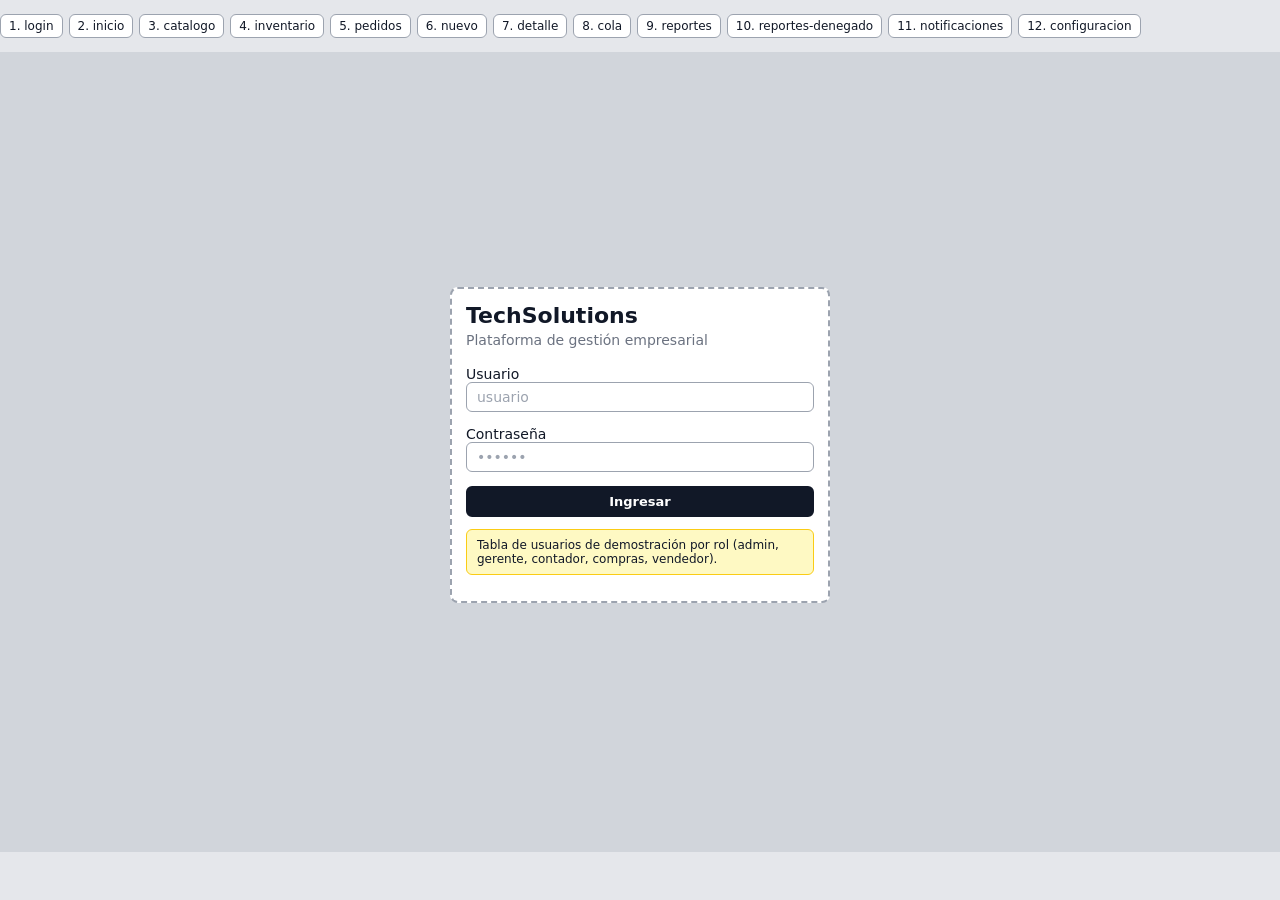
<file: docs/prototipo/index.html>
<!DOCTYPE html>
<html lang="es">
<head>
<meta charset="UTF-8">
<meta name="viewport" content="width=device-width, initial-scale=1">
<title>Prototipo navegable · TechSolutions</title>
<style>
  * { box-sizing: border-box; }
  body { margin: 0; font-family: "Segoe UI", system-ui, Arial, sans-serif; background: #e5e7eb; color: #111827; font-size: 14px; }
  .pantalla { display: none; width: 1280px; min-height: 800px; margin: 0 auto; background: #fff; }
  .pantalla.visible { display: flex; }
  .sb { width: 220px; background: #374151; color: #e5e7eb; padding: 18px 12px; display: flex; flex-direction: column; gap: 3px; }
  .sb .logo { display: flex; gap: 8px; align-items: center; margin-bottom: 18px; font-weight: 700; color: #fff; }
  .sb .logo span { width: 32px; height: 32px; background: #9ca3af; border-radius: 6px; display: grid; place-items: center; color: #111827; }
  .sb a { color: #e5e7eb; text-decoration: none; padding: 8px 10px; border-radius: 6px; display: flex; justify-content: space-between; }
  .sb a.on { background: #fff; color: #111827; font-weight: 600; }
  .sb .sec { font-size: 10px; text-transform: uppercase; letter-spacing: .08em; color: #9ca3af; margin: 10px 10px 2px; }
  .sb .yo { margin-top: auto; border-top: 1px solid #4b5563; padding-top: 10px; font-size: 12px; }
  .main { flex: 1; padding: 24px 28px; }
  h1 { font-size: 22px; margin: 0 0 4px; }
  .sub { color: #6b7280; margin: 0 0 18px; }
  .fila { display: flex; gap: 14px; flex-wrap: wrap; }
  .caja { border: 2px dashed #9ca3af; border-radius: 8px; padding: 14px; margin-bottom: 14px; background: #fafafa; }
  .caja h3 { margin: 0 0 10px; font-size: 14px; }
  .kpi { flex: 1; border: 2px solid #d1d5db; border-radius: 8px; padding: 12px; }
  .kpi b { display: block; font-size: 24px; margin-top: 4px; }
  .btn { display: inline-block; border: 2px solid #111827; border-radius: 6px; padding: 6px 12px; background: #111827; color: #fff; text-decoration: none; font-weight: 600; font-size: 13px; cursor: pointer; }
  .btn.s { background: #fff; color: #111827; }
  .inp { display: inline-block; border: 1.5px solid #9ca3af; border-radius: 6px; padding: 6px 10px; min-width: 120px; color: #9ca3af; background: #fff; }
  table { width: 100%; border-collapse: collapse; }
  th, td { text-align: left; padding: 7px 6px; border-bottom: 1px solid #e5e7eb; }
  th { font-size: 11px; color: #6b7280; text-transform: uppercase; }
  .tag { display: inline-block; border: 1.5px solid #6b7280; border-radius: 999px; padding: 1px 8px; font-size: 11px; }
  .tag.r { border-color: #b91c1c; color: #b91c1c; }
  .tag.v { border-color: #15803d; color: #15803d; }
  .tag.a { border-color: #b45309; color: #b45309; }
  .grid { display: grid; grid-template-columns: repeat(4, 1fr); gap: 12px; }
  .card { border: 2px solid #d1d5db; border-radius: 8px; padding: 10px; display: flex; flex-direction: column; gap: 6px; }
  .img { height: 60px; background: repeating-linear-gradient(45deg, #e5e7eb, #e5e7eb 8px, #f3f4f6 8px, #f3f4f6 16px); border-radius: 4px; }
  .barra { height: 10px; background: #e5e7eb; border-radius: 999px; margin: 4px 0 10px; } .barra i { display: block; height: 100%; background: #6b7280; border-radius: 999px; }
  .nota { position: relative; background: #fef9c3; border: 1px solid #facc15; padding: 8px 10px; font-size: 12px; border-radius: 6px; margin-bottom: 12px; }
  .login { width: 100%; display: grid; place-items: center; background: #d1d5db; }
  .login .caja { width: 380px; background: #fff; }
  .indice { width: 1280px; margin: 14px auto; display: flex; gap: 6px; flex-wrap: wrap; font-size: 12px; }
  .indice a { background: #fff; border: 1px solid #9ca3af; padding: 4px 8px; border-radius: 6px; color: #111827; text-decoration: none; }
  @media print { .indice { display: none; } }
</style>
</head>
<body>
<div class="indice" id="indice"></div>

<!-- 1. LOGIN -->
<section class="pantalla" id="login">
  <div class="login">
    <div class="caja">
      <h1>TechSolutions</h1><p class="sub">Plataforma de gestión empresarial</p>
      <p>Usuario<br><span class="inp" style="width:100%">usuario</span></p>
      <p>Contraseña<br><span class="inp" style="width:100%">••••••</span></p>
      <a class="btn" href="#inicio" style="width:100%; text-align:center">Ingresar</a>
      <div class="nota" style="margin-top:12px">Tabla de usuarios de demostración por rol (admin, gerente, contador, compras, vendedor).</div>
    </div>
  </div>
</section>

<!-- 2. INICIO -->
<section class="pantalla" id="inicio">
  <nav class="sb" data-on="inicio"></nav>
  <div class="main">
    <div class="fila" style="justify-content:space-between"><div><h1>Hola, Luis Ramírez</h1><p class="sub">Resumen de ventas, inventario y pagos</p></div><a class="btn" href="#nuevo">+ Nuevo pedido</a></div>
    <div class="fila" style="margin-bottom:14px">
      <a class="kpi" href="#pedidos">Pedidos pendientes<b>2</b></a>
      <a class="kpi" href="#pedidos">Pedidos procesados<b>2</b></a>
      <a class="kpi" href="#inventario">Productos bajo mínimo<b style="color:#b91c1c">4</b></a>
      <a class="kpi" href="#notificaciones">Notificaciones sin leer<b>3</b></a>
    </div>
    <div class="fila">
      <div class="caja" style="flex:1"><h3>Estrategia de precios</h3><span class="tag">Precio estándar</span></div>
      <div class="caja" style="flex:1"><h3>Pasarelas habilitadas</h3><span class="tag v">PayPal</span> <span class="tag v">Yape</span> <span class="tag v">Plin</span></div>
      <div class="caja" style="flex:1"><h3>Cola de comandos</h3>0 comandos esperando · <a href="#cola">Ver cola →</a></div>
    </div>
    <div class="caja"><h3>Actividad reciente</h3>
      <table><tr><th>Fecha</th><th>Acción</th><th>Detalle</th><th>Usuario</th><th>Resultado</th></tr>
        <tr><td>18/11 15:02</td><td><span class="tag">PROCESAR</span></td><td><a href="#detalle">Procesar el pedido #2</a></td><td>sistema</td><td><span class="tag v">OK</span></td></tr>
        <tr><td>18/11 15:01</td><td><span class="tag">DESCUENTO</span></td><td>Aplicar 5% al pedido #2</td><td>sistema</td><td><span class="tag v">OK</span></td></tr>
      </table></div>
  </div>
</section>

<!-- 3. CATÁLOGO -->
<section class="pantalla" id="catalogo">
  <nav class="sb" data-on="catalogo"></nav>
  <div class="main">
    <h1>Catálogo de productos</h1><p class="sub">Precios calculados con la estrategia activa</p>
    <div class="caja fila" style="align-items:center"><span class="inp">Buscar nombre o código</span><span class="inp">Categoría ▾</span><span class="inp">12 por página ▾</span><span>☐ Solo stock bajo</span><a class="btn">Buscar</a><a class="btn s">Limpiar</a></div>
    <div class="grid">
      <div class="card"><div class="img"></div><small>ABR-001</small><b>Arroz extra 5 kg</b><span class="tag">Abarrotes</span><b>S/ 24.90</b><span class="tag v">Stock: 65</span></div>
      <div class="card"><div class="img"></div><small>ABR-002</small><b>Aceite vegetal 1 L</b><span class="tag">Abarrotes</span><b>S/ 11.50</b><span class="tag v">Stock: 45</span></div>
      <div class="card"><div class="img"></div><small>BEB-005</small><b>Jugo de naranja 1 L</b><span class="tag">Bebidas</span><b>S/ 5.40</b><span class="tag r">Stock bajo: 9</span></div>
      <div class="card"><div class="img"></div><small>TEC-001</small><b>Mouse inalámbrico</b><span class="tag">Tecnología</span><b>S/ 39.90</b><span class="tag v">Stock: 13</span></div>
    </div>
    <div class="fila" style="justify-content:space-between; margin-top:16px"><span>Mostrando 1–12 de 36 productos</span><span><a class="btn s">← Anterior</a> Página 1 de 3 <a class="btn s">Siguiente →</a></span></div>
  </div>
</section>

<!-- 4. INVENTARIO -->
<section class="pantalla" id="inventario">
  <nav class="sb" data-on="inventario"></nav>
  <div class="main">
    <h1>Inventario</h1><p class="sub">Stock mínimo configurable por producto. Alertas automáticas a Gerencia y Compras.</p>
    <div class="caja fila"><span class="inp">Buscar</span><span class="inp">Categoría ▾</span><span>☐ Solo bajo el mínimo</span><a class="btn">Filtrar</a></div>
    <div class="caja"><table>
      <tr><th>Código</th><th>Producto</th><th>Stock</th><th>Estado</th><th>Stock mínimo</th><th>Movimiento</th></tr>
      <tr><td>ABR-005</td><td>Atún en trozos</td><td>16</td><td><span class="tag v">Normal</span></td><td><span class="inp" style="min-width:50px">15</span> <a class="btn s">Guardar</a></td><td><span class="inp" style="min-width:40px">10</span> <a class="btn">+ Entrada</a> <span class="inp" style="min-width:40px">1</span> <a class="btn s">− Salida</a></td></tr>
      <tr style="background:#fef2f2"><td>BEB-005</td><td>Jugo de naranja</td><td>9</td><td><span class="tag r">Bajo mínimo</span></td><td><span class="inp" style="min-width:50px">12</span> <a class="btn s">Guardar</a></td><td><span class="inp" style="min-width:40px">10</span> <a class="btn">+ Entrada</a> <span class="inp" style="min-width:40px">1</span> <a class="btn s">− Salida</a></td></tr>
    </table></div>
    <div class="nota">Al guardar una salida que deja el stock bajo el mínimo → se genera una notificación para Gerente y Compras (<a href="#notificaciones">ver</a>).</div>
  </div>
</section>

<!-- 5. PEDIDOS -->
<section class="pantalla" id="pedidos">
  <nav class="sb" data-on="pedidos"></nav>
  <div class="main">
    <div class="fila" style="justify-content:space-between"><div><h1>Pedidos</h1><p class="sub">Cada acción es un comando registrado en el historial</p></div><span><a class="btn s" href="#cola">Cola de comandos (0)</a> <a class="btn" href="#nuevo">+ Nuevo pedido</a></span></div>
    <div class="caja"><table>
      <tr><th>N.°</th><th>Fecha</th><th>Cliente</th><th>Pago</th><th>Total</th><th>Estado</th><th></th></tr>
      <tr><td>#4</td><td>18/11 15:00</td><td>Restaurante El Sabor Norteño</td><td>YAPE</td><td>S/ 292.20</td><td><span class="tag a">Pendiente</span></td><td><a href="#detalle">Ver detalle →</a></td></tr>
      <tr><td>#3</td><td>18/11 15:00</td><td>Minimarket Los Olivos</td><td>PLIN</td><td>S/ 185.10</td><td><span class="tag r">Cancelado</span></td><td><a href="#detalle">Ver detalle →</a></td></tr>
      <tr><td>#2</td><td>18/11 15:00</td><td>Librería San Marcos</td><td>PAYPAL</td><td>S/ 261.06</td><td><span class="tag v">Procesado</span></td><td><a href="#detalle">Ver detalle →</a></td></tr>
    </table></div>
  </div>
</section>

<!-- 6. NUEVO PEDIDO -->
<section class="pantalla" id="nuevo">
  <nav class="sb" data-on="pedidos"></nav>
  <div class="main">
    <h1>Nuevo pedido</h1><p class="sub">Los precios se fijan con la estrategia vigente</p>
    <div class="fila">
      <div class="caja" style="flex:1"><h3>1. Cliente y pago</h3>
        <p>Cliente<br><span class="inp" style="width:100%">Ej. Bodega Don Pepe</span></p>
        <p>Pasarela de pago<br><span class="inp" style="width:100%">Yape ▾ (solo habilitadas)</span></p>
        <p>Contacto para el pago (celular)<br><span class="inp" style="width:100%">987654321</span></p></div>
      <div class="caja" style="flex:1"><h3>2. Productos</h3>
        <table><tr><th>Producto</th><th>Cantidad</th></tr>
          <tr><td><span class="inp" style="width:100%">Arroz extra — S/ 24.90 (stock 65) ▾</span></td><td><span class="inp" style="min-width:60px">5</span></td></tr>
          <tr><td><span class="inp" style="width:100%">— Seleccionar — ▾</span></td><td><span class="inp" style="min-width:60px">0</span></td></tr>
          <tr><td><span class="inp" style="width:100%">— Seleccionar — ▾</span></td><td><span class="inp" style="min-width:60px">0</span></td></tr></table>
        <p style="text-align:right">Total estimado: <b>S/ 124.50</b></p></div>
    </div>
    <a class="btn" href="#detalle">Crear pedido</a> <a class="btn s" href="#pedidos">Cancelar</a>
  </div>
</section>

<!-- 7. DETALLE -->
<section class="pantalla" id="detalle">
  <nav class="sb" data-on="pedidos"></nav>
  <div class="main">
    <h1>Pedido #4 <span class="tag a">Pendiente</span></h1><p class="sub">Restaurante El Sabor Norteño · 18/11/2026</p>
    <div class="fila">
      <div class="caja" style="flex:1"><h3>Detalle</h3>
        <table><tr><th>Producto</th><th>Cant.</th><th>P. unit.</th><th>Subtotal</th></tr>
          <tr><td>Arroz extra 5 kg</td><td>10</td><td>24.90</td><td>249.00</td></tr>
          <tr><td>Inca Kola 1.5 L</td><td>6</td><td>7.20</td><td>43.20</td></tr>
          <tr><td colspan="3">Descuento (0%)</td><td>− 0.00</td></tr>
          <tr><td colspan="3"><b>Total</b></td><td><b>S/ 292.20</b></td></tr></table>
        <p>Pasarela: Yape · Contacto: 955111222 · Transacción: —</p></div>
      <div style="flex:1">
        <div class="caja"><h3>Acciones</h3>
          <p>Procesar: <a class="btn">Procesar</a> <a class="btn s" href="#cola">Encolar</a></p>
          <p>Descuento: <span class="inp" style="min-width:50px">5</span> % <a class="btn">Aplicar</a> <a class="btn s">Encolar</a></p>
          <p>Cancelar: <a class="btn">Cancelar pedido</a> <a class="btn s">Encolar</a></p>
          <div class="nota">Botones deshabilitados según el estado del pedido (State).</div></div>
        <div class="caja"><h3>Puntos de restauración (deshacer)</h3>
          <table><tr><td><b>1. Antes de descuento</b><br><small>Estado Pendiente, descuento 0% · 15:03</small></td><td><a class="btn s">↺ Restaurar</a></td></tr>
                 <tr><td><b>2. Antes de procesar</b><br><small>Estado Pendiente, descuento 5% · 15:04</small></td><td><a class="btn s">↺ Restaurar</a></td></tr></table></div>
      </div>
    </div>
    <div class="caja"><h3>Historial de comandos</h3><table><tr><th>Fecha</th><th>Comando</th><th>Descripción</th><th>Usuario</th><th>Resultado</th></tr>
      <tr><td>15:00</td><td><span class="tag">CREAR</span></td><td>Crear pedido para Restaurante...</td><td>vendedor</td><td><span class="tag v">Pedido #4 creado</span></td></tr></table></div>
  </div>
</section>

<!-- 8. COLA -->
<section class="pantalla" id="cola">
  <nav class="sb" data-on="cola"></nav>
  <div class="main">
    <div class="fila" style="justify-content:space-between"><div><h1>Cola de comandos</h1><p class="sub">Se ejecutan en orden de llegada (FIFO)</p></div><span><a class="btn">▶ Ejecutar cola</a> <a class="btn s">Vaciar</a></span></div>
    <div class="caja"><h3>Pendientes (2)</h3><table><tr><th>#</th><th>Comando</th><th>Encolado por</th><th>Hora</th></tr>
      <tr><td>1</td><td>Aplicar 5% de descuento al pedido #4</td><td>vendedor</td><td>15:10:02</td></tr>
      <tr><td>2</td><td>Procesar (cobrar y despachar) el pedido #4</td><td>vendedor</td><td>15:10:09</td></tr></table></div>
  </div>
</section>

<!-- 9. REPORTES (autorizado) -->
<section class="pantalla" id="reportes">
  <nav class="sb" data-on="reportes"></nav>
  <div class="main">
    <div class="fila" style="justify-content:space-between"><div><h1>Reportes financieros</h1><p class="sub">Solo Gerente y Contador ven el reporte completo</p></div><a class="btn s">↻ Regenerar ahora</a></div>
    <div class="nota">Generado 18/11 15:20:11 · <span class="tag a">Servido desde caché</span> · caché válida por 60 s</div>
    <div class="fila" style="margin-bottom:14px"><div class="kpi">Ingresos<b>S/ 497.26</b></div><div class="kpi">Descuentos<b>S/ 13.74</b></div><div class="kpi">Ticket promedio<b>S/ 248.63</b></div><div class="kpi">Proc. / pend. / canc.<b>2 / 1 / 1</b></div></div>
    <div class="fila">
      <div class="caja" style="flex:1"><h3>Ventas por pasarela</h3>PAYPAL<div class="barra"><i style="width:100%"></i></div>YAPE<div class="barra"><i style="width:90%"></i></div></div>
      <div class="caja" style="flex:1"><h3>Ventas por categoría</h3>Librería<div class="barra"><i style="width:100%"></i></div>Abarrotes<div class="barra"><i style="width:86%"></i></div></div>
    </div>
    <div class="caja"><h3>Auditoría de accesos (Proxy)</h3><table><tr><th>Fecha</th><th>Usuario</th><th>Rol</th><th>Resultado</th></tr>
      <tr><td>15:20</td><td>gerente</td><td>Gerente</td><td><span class="tag v">PERMITIDO (desde caché)</span></td></tr>
      <tr><td>15:18</td><td>vendedor</td><td>Vendedor</td><td><span class="tag r">DENEGADO (rol Vendedor)</span></td></tr></table></div>
    <p><a href="#reportes-denegado">Ver cómo lo ve un vendedor →</a></p>
  </div>
</section>

<!-- 10. REPORTES (denegado) -->
<section class="pantalla" id="reportes-denegado">
  <nav class="sb" data-on="reportes"></nav>
  <div class="main">
    <h1>Reportes financieros</h1><p class="sub">Vista de un usuario sin rol autorizado</p>
    <div class="caja" style="border-color:#b91c1c"><b>Acceso restringido.</b> Solo los roles Gerente y Contador pueden ver el reporte financiero completo.</div>
    <div class="caja"><h3>Resumen operativo (sin montos)</h3><div class="fila"><div class="kpi">Procesados<b>2</b></div><div class="kpi">Pendientes<b>1</b></div><div class="kpi">Cancelados<b>1</b></div></div></div>
  </div>
</section>

<!-- 11. NOTIFICACIONES -->
<section class="pantalla" id="notificaciones">
  <nav class="sb" data-on="notificaciones"></nav>
  <div class="main">
    <div class="fila" style="justify-content:space-between"><div><h1>Notificaciones</h1><p class="sub">Alertas automáticas de stock bajo para tu rol</p></div><a class="btn s">Marcar todas como leídas</a></div>
    <div class="caja">
      <p style="border-left:4px solid #111827; padding-left:10px"><b>Reponer: Atún en trozos</b> <span class="tag">Compras</span><br>Generar orden de compra de 17 unidades. Stock actual: 13, mínimo: 15.<br><small>18/11/2026 15:12</small> <a class="btn s" style="float:right">Marcar leída</a></p>
      <p style="border-left:4px solid #111827; padding-left:10px"><b>Stock bajo: Atún en trozos</b> <span class="tag">Gerente</span><br>Tiene 13 unidades y su mínimo es 15. Riesgo de pérdida de ventas.<br><small>18/11/2026 15:12</small></p>
    </div>
  </div>
</section>

<!-- 12. CONFIGURACIÓN -->
<section class="pantalla" id="configuracion">
  <nav class="sb" data-on="configuracion"></nav>
  <div class="main">
    <h1>Configuración del sistema</h1><p class="sub">Solo Administrador</p>
    <div class="caja"><h3>Pasarelas de pago</h3><table><tr><th>Pasarela</th><th>Dato requerido</th><th>Estado</th><th></th></tr>
      <tr><td>PayPal</td><td>correo</td><td><span class="tag v">Habilitada</span></td><td><a class="btn s">Deshabilitar</a></td></tr>
      <tr><td>Yape</td><td>celular</td><td><span class="tag v">Habilitada</span></td><td><a class="btn s">Deshabilitar</a></td></tr>
      <tr><td>Plin</td><td>celular</td><td><span class="tag r">Deshabilitada</span></td><td><a class="btn">Habilitar</a></td></tr></table></div>
    <div class="caja"><h3>Estrategia de precios</h3>
      <div class="fila"><div class="kpi">◉ Precio estándar<br><small>Precio base de lista</small></div><div class="kpi">○ Descuento porcentual<br><small>% configurable</small></div><div class="kpi">○ Precio dinámico<br><small>Demanda y temporada</small></div></div>
      <p>Descuento % <span class="inp" style="min-width:60px">10</span> &nbsp; Recargo temporada alta % <span class="inp" style="min-width:60px">15</span></p>
      <a class="btn">Guardar estrategia</a></div>
  </div>
</section>

<script>
  const menu = [
    ['inicio', 'Inicio'], ['#Ventas'], ['catalogo', 'Catálogo'], ['pedidos', 'Pedidos'], ['cola', 'Cola de comandos'],
    ['#Operaciones'], ['inventario', 'Inventario'], ['notificaciones', 'Notificaciones <b style="background:#ef4444;color:#fff;border-radius:9px;padding:0 6px">3</b>'],
    ['reportes', 'Reportes financieros'], ['#Administración'], ['configuracion', 'Configuración']];
  document.querySelectorAll('nav.sb').forEach(function (nav) {
    const activo = nav.getAttribute('data-on');
    let html = '<div class="logo"><span>TS</span>TechSolutions</div>';
    menu.forEach(function (m) {
      html += m[0].startsWith('#') ? '<div class="sec">' + m[0].slice(1) + '</div>'
        : '<a href="#' + m[0] + '" class="' + (m[0] === activo ? 'on' : '') + '">' + m[1] + '</a>';
    });
    html += '<div class="yo">Luis Ramírez<br><span class="tag" style="color:#e5e7eb;border-color:#e5e7eb">Gerente</span><br><a href="#login">Cerrar sesión</a></div>';
    nav.innerHTML = html;
  });
  const indice = document.getElementById('indice');
  if (location.search.indexOf('captura') >= 0) { indice.style.display = 'none'; document.body.style.background = '#fff'; }
  document.querySelectorAll('.pantalla').forEach(function (s, i) {
    indice.innerHTML += '<a href="#' + s.id + '">' + (i + 1) + '. ' + s.id + '</a>';
  });
  function mostrar() {
    const id = (location.hash || '#login').slice(1);
    document.querySelectorAll('.pantalla').forEach(function (s) { s.classList.toggle('visible', s.id === id); });
    window.scrollTo(0, 0);
  }
  window.addEventListener('hashchange', mostrar);
  mostrar();
</script>
</body>
</html>
</file>
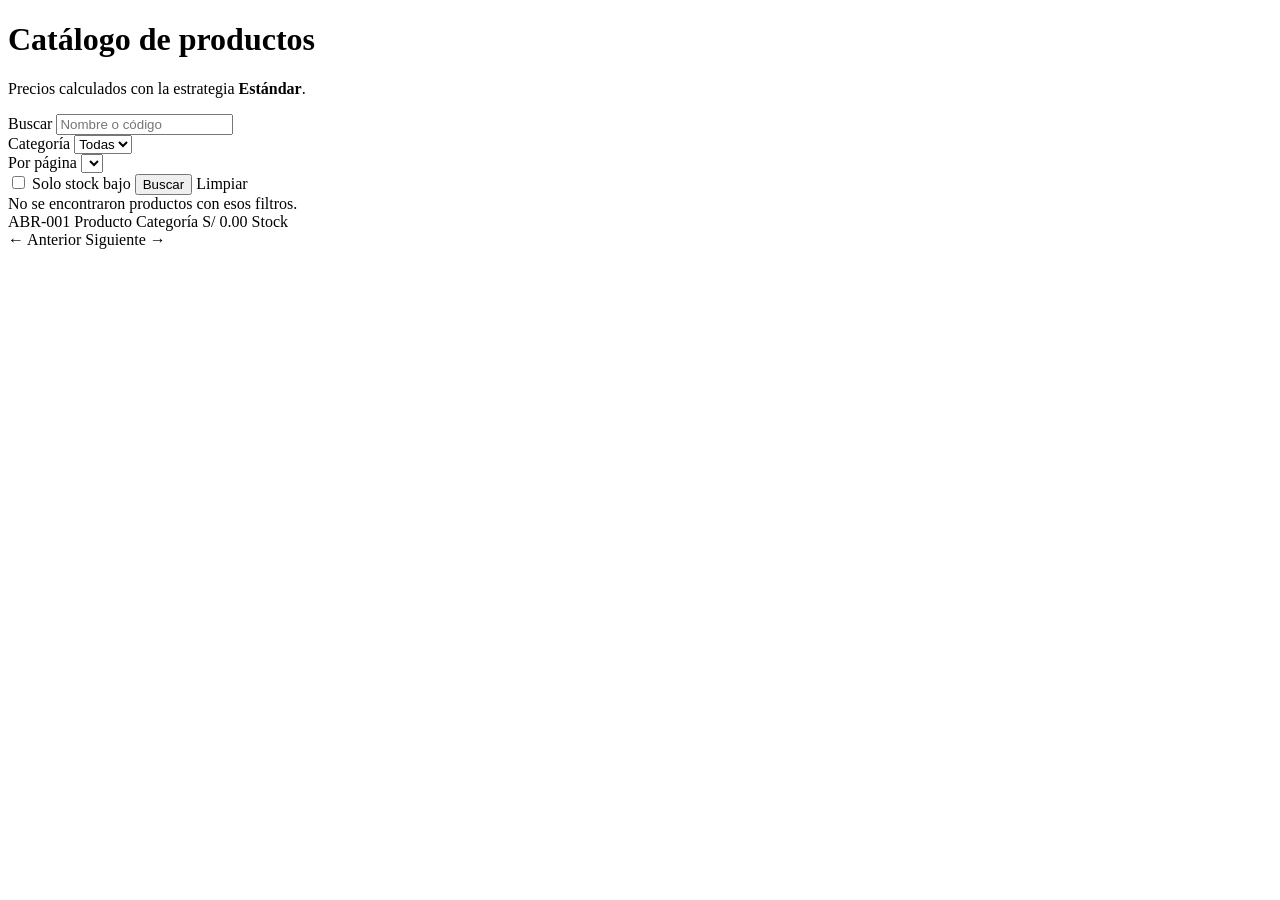
<file: src/main/resources/templates/catalogo.html>
<!DOCTYPE html>
<html lang="es" xmlns:th="http://www.thymeleaf.org">
<head th:replace="~{fragments/layout :: head('Catálogo')}"></head>
<body>
<div class="app">
    <aside th:replace="~{fragments/layout :: sidebar('catalogo')}"></aside>
    <main class="contenido">
        <header class="cabecera">
            <div>
                <h1>Catálogo de productos</h1>
                <p>Precios calculados con la estrategia <strong th:text="${estrategia.nombre()}">Estándar</strong>.</p>
            </div>
        </header>
        <div th:replace="~{fragments/layout :: mensajes}"></div>

        <form class="tarjeta filtros" th:action="@{/catalogo}" method="get">
            <div class="campo">
                <label for="texto">Buscar</label>
                <input type="text" id="texto" name="texto" th:value="${filtro.texto()}" placeholder="Nombre o código">
            </div>
            <div class="campo">
                <label for="categoria">Categoría</label>
                <select id="categoria" name="categoria">
                    <option value="">Todas</option>
                    <option th:each="c : ${categorias}" th:value="${c}" th:text="${c}" th:selected="${c == filtro.categoria()}"></option>
                </select>
            </div>
            <div class="campo">
                <label for="tamano">Por página</label>
                <select id="tamano" name="tamano">
                    <option th:each="t : ${tamanos}" th:value="${t}" th:text="${t}" th:selected="${t == pagina.tamano}"></option>
                </select>
            </div>
            <label class="check"><input type="checkbox" name="soloBajo" value="true" th:checked="${filtro.soloStockBajo()}"> Solo stock bajo</label>
            <button class="btn" type="submit">Buscar</button>
            <a class="btn secundario" th:href="@{/catalogo}">Limpiar</a>
        </form>

        <div class="alerta info" th:if="${pagina.totalElementos == 0}">No se encontraron productos con esos filtros.</div>

        <div class="productos">
            <div class="producto" th:each="p : ${pagina.elementos}">
                <span class="codigo" th:text="${p.codigo}">ABR-001</span>
                <span class="nombre" th:text="${p.nombre}">Producto</span>
                <span><span class="badge" th:text="${p.categoria}">Categoría</span></span>
                <span class="precio">
                    S/ <span th:text="${#numbers.formatDecimal(p.precioFinal, 1, 'COMMA', 2, 'POINT')}">0.00</span>
                    <s th:if="${p.precioModificado}" th:text="'S/ ' + ${#numbers.formatDecimal(p.precioBase, 1, 'COMMA', 2, 'POINT')}"></s>
                </span>
                <span>
                    <span class="badge" th:classappend="${p.bajoMinimo} ? 'mal' : 'ok'"
                          th:text="${p.bajoMinimo} ? 'Stock bajo: ' + ${p.stock} : 'Stock: ' + ${p.stock}">Stock</span>
                </span>
            </div>
        </div>

        <div class="paginacion">
            <span class="suave" th:text="'Mostrando ' + ${pagina.desde} + '–' + ${pagina.hasta} + ' de ' + ${pagina.totalElementos} + ' productos'"></span>
            <div class="acciones-linea">
                <a class="btn secundario pequeno" th:if="${pagina.tieneAnterior}"
                   th:href="@{/catalogo(texto=${filtro.texto()},categoria=${filtro.categoria()},soloBajo=${filtro.soloStockBajo()},tamano=${pagina.tamano},pagina=${pagina.pagina - 1})}">← Anterior</a>
                <span th:text="'Página ' + ${pagina.numeroVisible} + ' de ' + ${pagina.totalPaginas}"></span>
                <a class="btn secundario pequeno" th:if="${pagina.tieneSiguiente}"
                   th:href="@{/catalogo(texto=${filtro.texto()},categoria=${filtro.categoria()},soloBajo=${filtro.soloStockBajo()},tamano=${pagina.tamano},pagina=${pagina.pagina + 1})}">Siguiente →</a>
            </div>
        </div>
    </main>
</div>
</body>
</html>
</file>
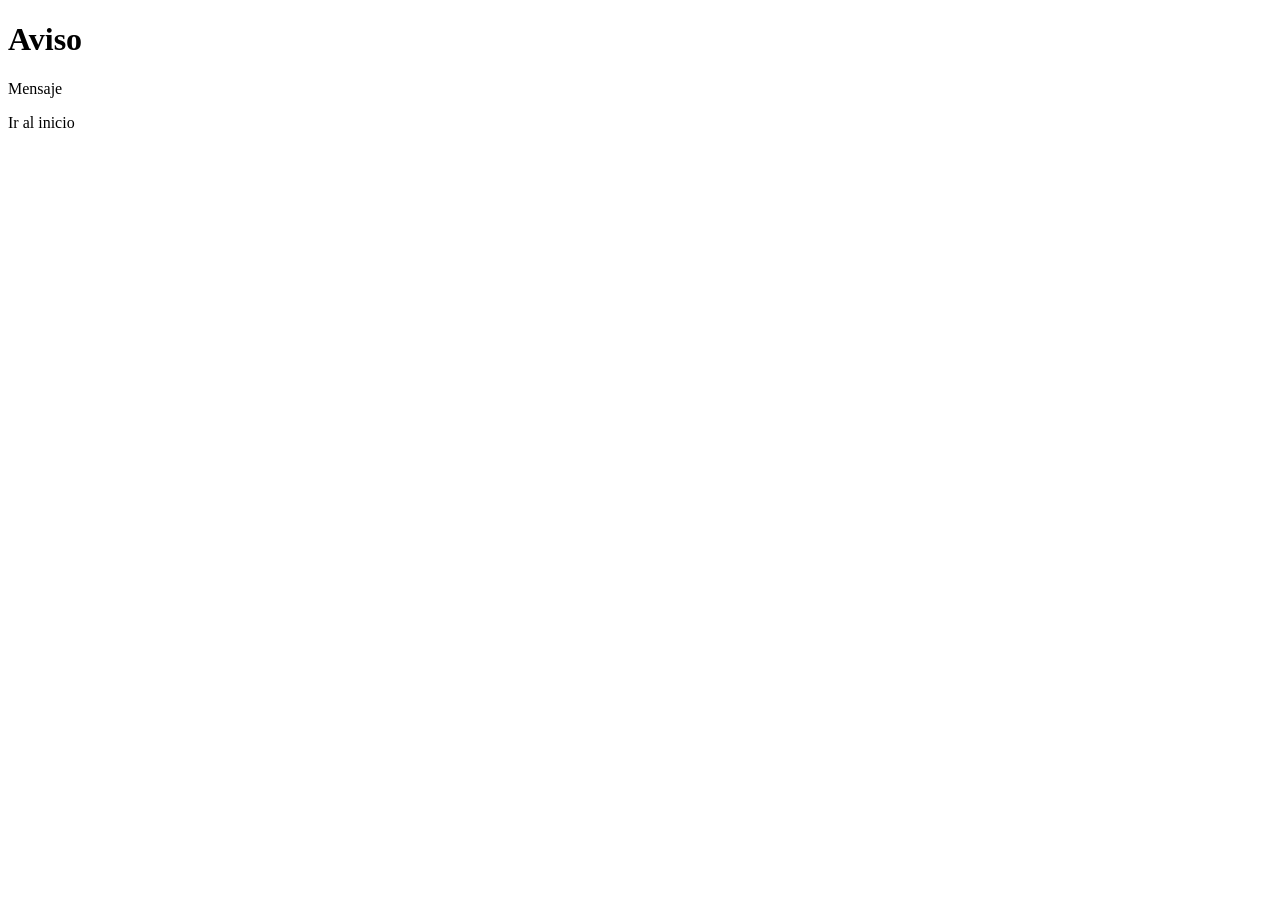
<file: src/main/resources/templates/error-negocio.html>
<!DOCTYPE html>
<html lang="es" xmlns:th="http://www.thymeleaf.org">
<head th:replace="~{fragments/layout :: head('Aviso')}"></head>
<body>
<div class="app">
    <aside th:replace="~{fragments/layout :: sidebar('')}"></aside>
    <main class="contenido">
        <div class="tarjeta">
            <h1 th:text="${titulo}">Aviso</h1>
            <p th:text="${mensaje}">Mensaje</p>
            <a class="btn" th:href="@{/}">Ir al inicio</a>
        </div>
    </main>
</div>
</body>
</html>
</file>
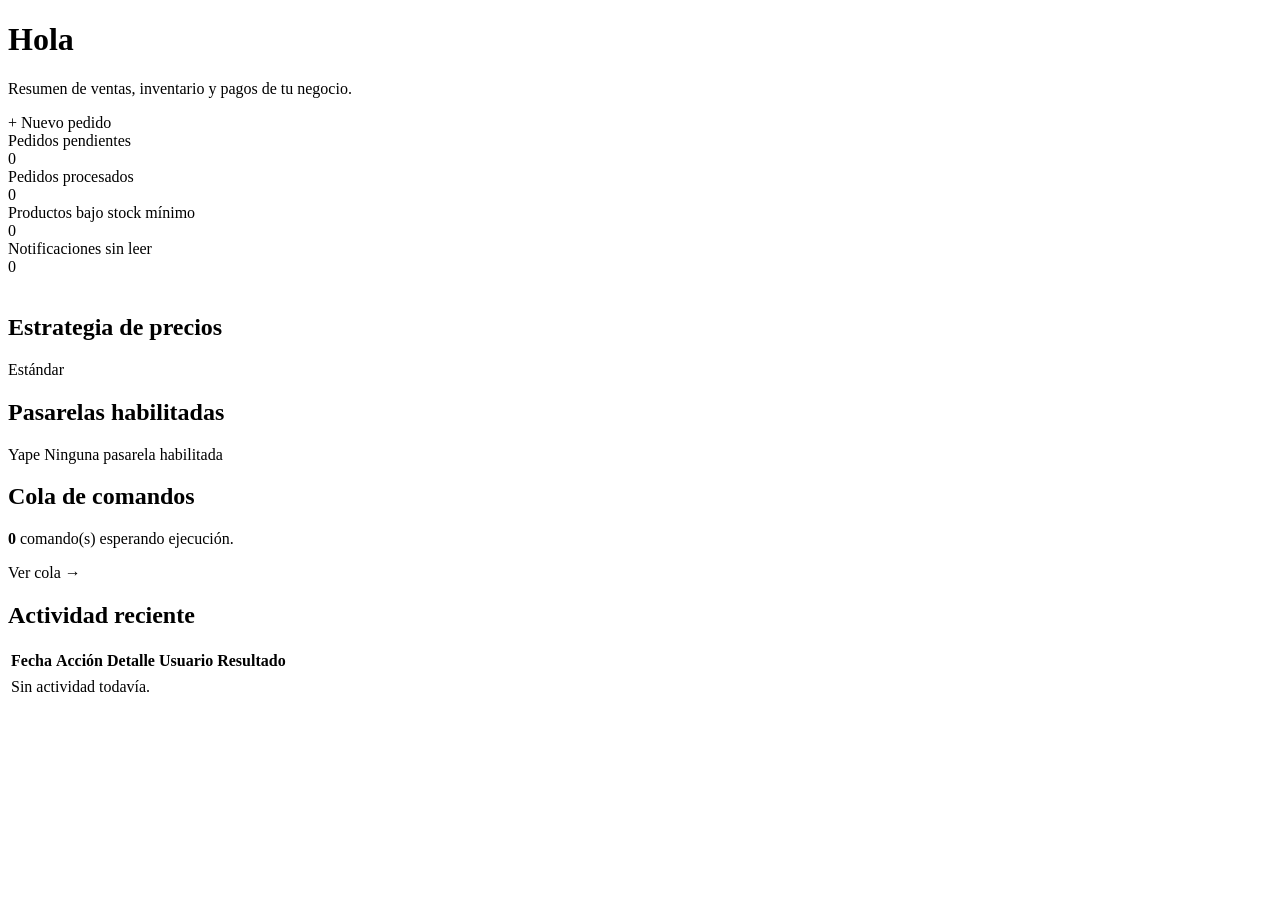
<file: src/main/resources/templates/inicio.html>
<!DOCTYPE html>
<html lang="es" xmlns:th="http://www.thymeleaf.org">
<head th:replace="~{fragments/layout :: head('Inicio')}"></head>
<body>
<div class="app">
    <aside th:replace="~{fragments/layout :: sidebar('inicio')}"></aside>
    <main class="contenido">
        <header class="cabecera">
            <div>
                <h1 th:text="'Hola, ' + ${usuario.nombreCompleto()}">Hola</h1>
                <p>Resumen de ventas, inventario y pagos de tu negocio.</p>
            </div>
            <a class="btn" th:href="@{/pedidos/nuevo}">+ Nuevo pedido</a>
        </header>
        <div th:replace="~{fragments/layout :: mensajes}"></div>

        <div class="grilla g4">
            <a class="kpi" th:href="@{/pedidos}">
                <div class="etiqueta">Pedidos pendientes</div>
                <div class="valor" th:text="${pedidosPendientes}">0</div>
            </a>
            <a class="kpi" th:href="@{/pedidos}">
                <div class="etiqueta">Pedidos procesados</div>
                <div class="valor" th:text="${pedidosProcesados}">0</div>
            </a>
            <a class="kpi" th:classappend="${productosBajoMinimo > 0} ? 'alerta-kpi'" th:href="@{/inventario(soloBajo=true)}">
                <div class="etiqueta">Productos bajo stock mínimo</div>
                <div class="valor" th:text="${productosBajoMinimo}">0</div>
            </a>
            <a class="kpi" th:href="@{/notificaciones}">
                <div class="etiqueta">Notificaciones sin leer</div>
                <div class="valor" th:text="${notificacionesPendientes}">0</div>
            </a>
        </div>
        <br>
        <div class="grilla g3">
            <div class="tarjeta">
                <h2>Estrategia de precios</h2>
                <div class="badge info" th:text="${estrategia.nombre()}">Estándar</div>
                <p class="suave" th:text="${estrategia.descripcion()}"></p>
            </div>
            <div class="tarjeta">
                <h2>Pasarelas habilitadas</h2>
                <div class="acciones-linea">
                    <span class="badge ok" th:each="p : ${pasarelas}" th:text="${p.nombre()}">Yape</span>
                    <span class="suave" th:if="${#lists.isEmpty(pasarelas)}">Ninguna pasarela habilitada</span>
                </div>
            </div>
            <div class="tarjeta">
                <h2>Cola de comandos</h2>
                <p><strong th:text="${comandosEnCola}">0</strong> comando(s) esperando ejecución.</p>
                <a th:href="@{/pedidos/cola}">Ver cola →</a>
            </div>
        </div>

        <div class="tarjeta">
            <h2>Actividad reciente</h2>
            <table>
                <thead><tr><th>Fecha</th><th>Acción</th><th>Detalle</th><th>Usuario</th><th>Resultado</th></tr></thead>
                <tbody>
                <tr th:each="r : ${actividad}">
                    <td th:text="${#temporals.format(r.fecha, 'dd/MM HH:mm:ss')}"></td>
                    <td><span class="badge" th:text="${r.comando}"></span></td>
                    <td>
                        <a th:if="${r.pedidoId != null}" th:href="@{/pedidos/{id}(id=${r.pedidoId})}" th:text="${r.descripcion}"></a>
                        <span th:if="${r.pedidoId == null}" th:text="${r.descripcion}"></span>
                    </td>
                    <td th:text="${r.usuario}"></td>
                    <td><span class="badge" th:classappend="${r.exitoso} ? 'ok' : 'mal'" th:text="${r.exitoso} ? 'OK' : 'Falló'"></span></td>
                </tr>
                <tr th:if="${#lists.isEmpty(actividad)}"><td colspan="5" class="suave">Sin actividad todavía.</td></tr>
                </tbody>
            </table>
        </div>
    </main>
</div>
</body>
</html>
</file>
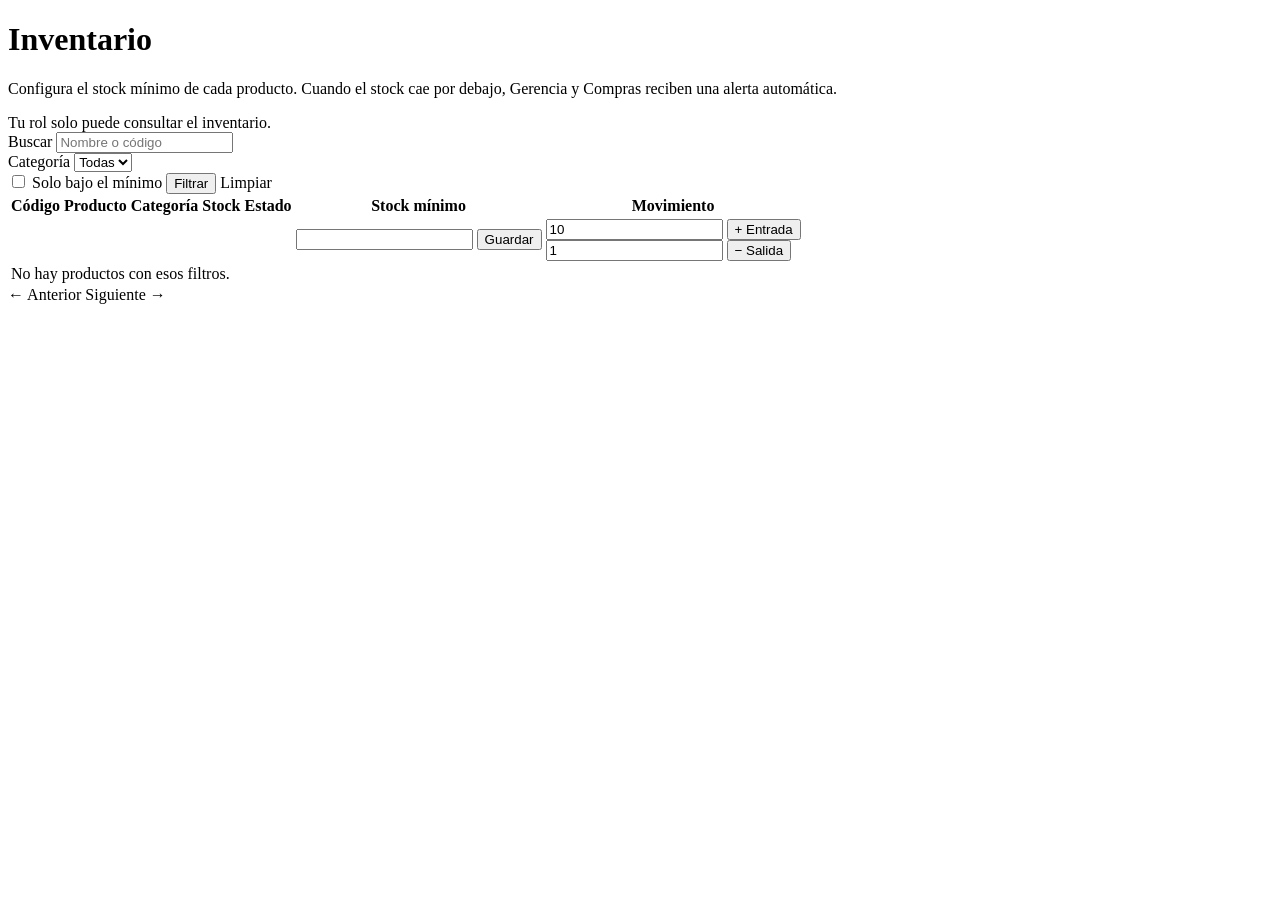
<file: src/main/resources/templates/inventario.html>
<!DOCTYPE html>
<html lang="es" xmlns:th="http://www.thymeleaf.org">
<head th:replace="~{fragments/layout :: head('Inventario')}"></head>
<body>
<div class="app">
    <aside th:replace="~{fragments/layout :: sidebar('inventario')}"></aside>
    <main class="contenido">
        <header class="cabecera">
            <div>
                <h1>Inventario</h1>
                <p>Configura el stock mínimo de cada producto. Cuando el stock cae por debajo, Gerencia y Compras reciben una alerta automática.</p>
            </div>
            <span class="badge" th:classappend="${bajoMinimo > 0} ? 'mal' : 'ok'"
                  th:text="${bajoMinimo} + ' producto(s) bajo el mínimo'"></span>
        </header>
        <div th:replace="~{fragments/layout :: mensajes}"></div>
        <div class="alerta aviso" th:unless="${puedeEditar}">Tu rol solo puede consultar el inventario.</div>

        <form class="tarjeta filtros" th:action="@{/inventario}" method="get">
            <div class="campo">
                <label for="texto">Buscar</label>
                <input type="text" id="texto" name="texto" th:value="${filtro.texto()}" placeholder="Nombre o código">
            </div>
            <div class="campo">
                <label for="categoria">Categoría</label>
                <select id="categoria" name="categoria">
                    <option value="">Todas</option>
                    <option th:each="c : ${categorias}" th:value="${c}" th:text="${c}" th:selected="${c == filtro.categoria()}"></option>
                </select>
            </div>
            <label class="check"><input type="checkbox" name="soloBajo" value="true" th:checked="${filtro.soloStockBajo()}"> Solo bajo el mínimo</label>
            <button class="btn" type="submit">Filtrar</button>
            <a class="btn secundario" th:href="@{/inventario}">Limpiar</a>
        </form>

        <div class="tarjeta">
            <table>
                <thead>
                <tr>
                    <th>Código</th><th>Producto</th><th>Categoría</th>
                    <th class="num">Stock</th><th>Estado</th><th>Stock mínimo</th>
                    <th th:if="${puedeEditar}">Movimiento</th>
                </tr>
                </thead>
                <tbody>
                <tr th:each="p : ${pagina.elementos}" th:classappend="${p.bajoMinimo} ? 'fila-alerta'">
                    <td th:text="${p.codigo}"></td>
                    <td th:text="${p.nombre}"></td>
                    <td th:text="${p.categoria}"></td>
                    <td class="num"><strong th:text="${p.stock}"></strong></td>
                    <td><span class="badge" th:classappend="${p.bajoMinimo} ? 'mal' : 'ok'" th:text="${p.bajoMinimo} ? 'Bajo mínimo' : 'Normal'"></span></td>
                    <td>
                        <form th:if="${puedeEditar}" class="acciones-linea" method="post" th:action="@{/inventario/{id}/minimo(id=${p.id})}">
                            <input type="number" class="mini" name="minimo" min="0" th:value="${p.stockMinimo}" required
                                   th:attr="aria-label='Stock mínimo de ' + ${p.nombre}">
                            <input type="hidden" name="texto" th:value="${filtro.texto()}">
                            <input type="hidden" name="categoria" th:value="${filtro.categoria()}">
                            <input type="hidden" name="soloBajo" th:value="${filtro.soloStockBajo()}">
                            <input type="hidden" name="pagina" th:value="${pagina.pagina}">
                            <button class="btn secundario pequeno" type="submit">Guardar</button>
                        </form>
                        <span th:unless="${puedeEditar}" th:text="${p.stockMinimo}"></span>
                    </td>
                    <td th:if="${puedeEditar}">
                        <div class="acciones-linea">
                            <form class="acciones-linea" method="post" th:action="@{/inventario/{id}/entrada(id=${p.id})}">
                                <input type="number" class="mini" name="cantidad" min="1" value="10" required
                                       th:attr="aria-label='Cantidad de entrada de ' + ${p.nombre}">
                                <input type="hidden" name="texto" th:value="${filtro.texto()}">
                                <input type="hidden" name="categoria" th:value="${filtro.categoria()}">
                                <input type="hidden" name="soloBajo" th:value="${filtro.soloStockBajo()}">
                                <input type="hidden" name="pagina" th:value="${pagina.pagina}">
                                <button class="btn exito pequeno" type="submit" title="Registrar entrada (compra recibida)">+ Entrada</button>
                            </form>
                            <form class="acciones-linea" method="post" th:action="@{/inventario/{id}/salida(id=${p.id})}">
                                <input type="number" class="mini" name="cantidad" min="1" value="1" required
                                       th:attr="aria-label='Cantidad de salida de ' + ${p.nombre}">
                                <input type="hidden" name="texto" th:value="${filtro.texto()}">
                                <input type="hidden" name="categoria" th:value="${filtro.categoria()}">
                                <input type="hidden" name="soloBajo" th:value="${filtro.soloStockBajo()}">
                                <input type="hidden" name="pagina" th:value="${pagina.pagina}">
                                <button class="btn secundario pequeno" type="submit" title="Registrar salida (merma o ajuste)">− Salida</button>
                            </form>
                        </div>
                    </td>
                </tr>
                <tr th:if="${pagina.totalElementos == 0}"><td colspan="7" class="suave">No hay productos con esos filtros.</td></tr>
                </tbody>
            </table>
            <div class="paginacion">
                <span class="suave" th:text="'Mostrando ' + ${pagina.desde} + '–' + ${pagina.hasta} + ' de ' + ${pagina.totalElementos}"></span>
                <div class="acciones-linea">
                    <a class="btn secundario pequeno" th:if="${pagina.tieneAnterior}"
                       th:href="@{/inventario(texto=${filtro.texto()},categoria=${filtro.categoria()},soloBajo=${filtro.soloStockBajo()},pagina=${pagina.pagina - 1})}">← Anterior</a>
                    <span th:text="'Página ' + ${pagina.numeroVisible} + ' de ' + ${pagina.totalPaginas}"></span>
                    <a class="btn secundario pequeno" th:if="${pagina.tieneSiguiente}"
                       th:href="@{/inventario(texto=${filtro.texto()},categoria=${filtro.categoria()},soloBajo=${filtro.soloStockBajo()},pagina=${pagina.pagina + 1})}">Siguiente →</a>
                </div>
            </div>
        </div>
    </main>
</div>
</body>
</html>
</file>
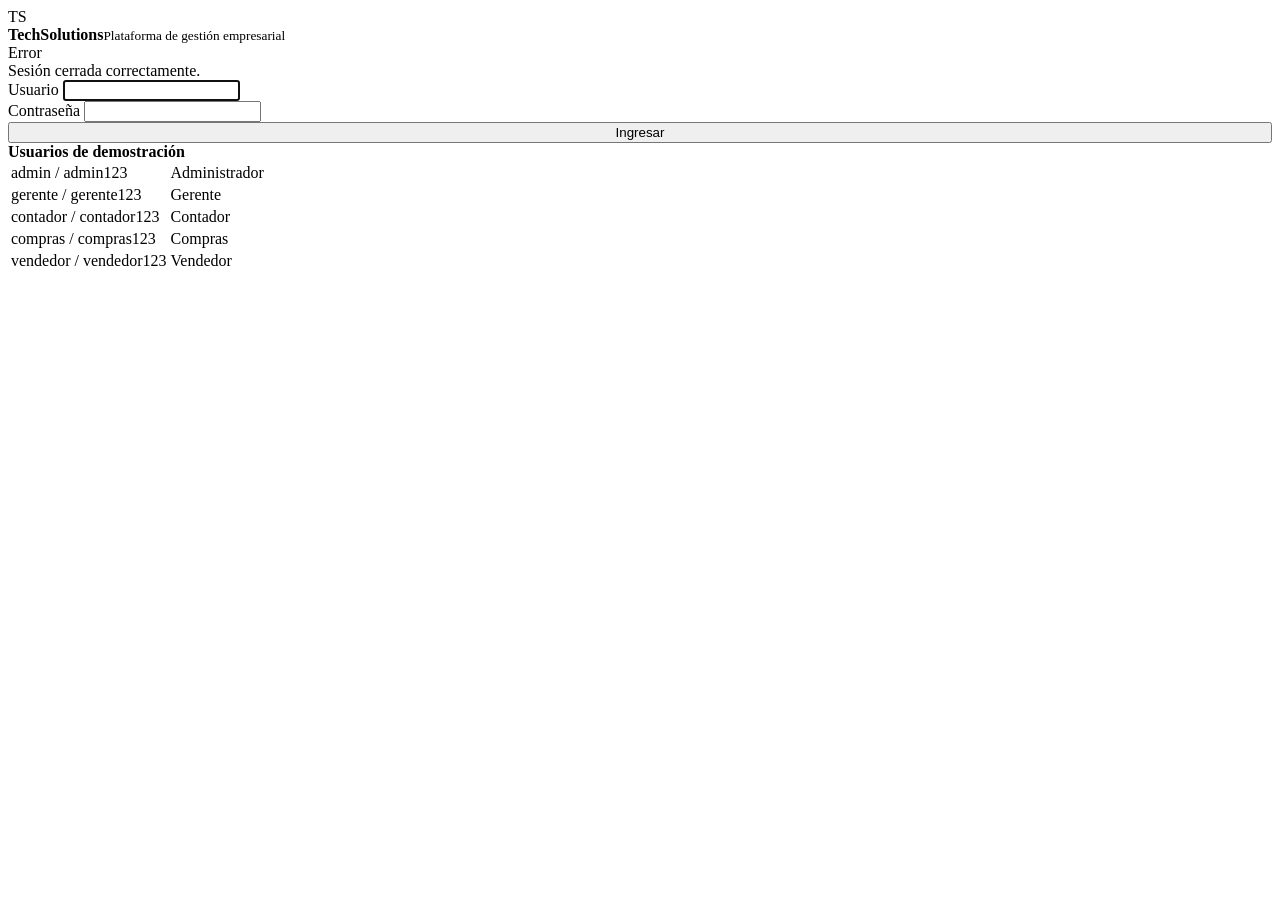
<file: src/main/resources/templates/login.html>
<!DOCTYPE html>
<html lang="es" xmlns:th="http://www.thymeleaf.org">
<head th:replace="~{fragments/layout :: head('Iniciar sesión')}"></head>
<body>
<div class="login-fondo">
    <div class="login-caja">
        <div class="marca">
            <span class="logo">TS</span>
            <div><strong>TechSolutions</strong><small>Plataforma de gestión empresarial</small></div>
        </div>
        <div class="alerta error" th:if="${error != null}" th:text="${error}">Error</div>
        <div class="alerta info" th:if="${param.salir != null}">Sesión cerrada correctamente.</div>
        <form th:action="@{/login}" method="post">
            <div class="campo">
                <label for="username">Usuario</label>
                <input type="text" id="username" name="username" th:value="${username}" autofocus required autocomplete="username">
            </div>
            <div class="campo">
                <label for="password">Contraseña</label>
                <input type="password" id="password" name="password" required autocomplete="current-password">
            </div>
            <button type="submit" class="btn" style="width:100%; justify-content:center">Ingresar</button>
        </form>
        <div class="demo">
            <strong>Usuarios de demostración</strong>
            <table>
                <tr><td>admin / admin123</td><td>Administrador</td></tr>
                <tr><td>gerente / gerente123</td><td>Gerente</td></tr>
                <tr><td>contador / contador123</td><td>Contador</td></tr>
                <tr><td>compras / compras123</td><td>Compras</td></tr>
                <tr><td>vendedor / vendedor123</td><td>Vendedor</td></tr>
            </table>
        </div>
    </div>
</div>
</body>
</html>
</file>
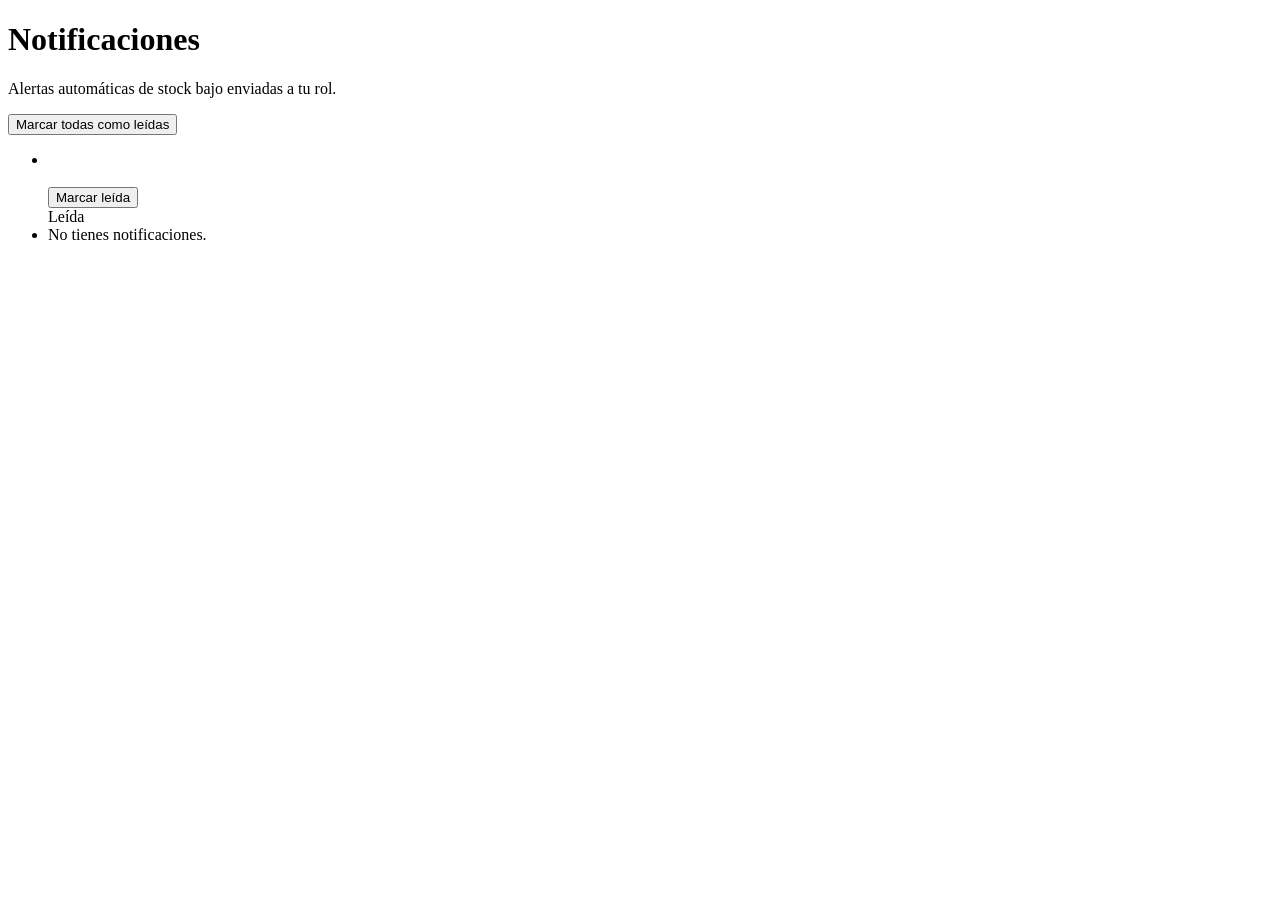
<file: src/main/resources/templates/notificaciones.html>
<!DOCTYPE html>
<html lang="es" xmlns:th="http://www.thymeleaf.org">
<head th:replace="~{fragments/layout :: head('Notificaciones')}"></head>
<body>
<div class="app">
    <aside th:replace="~{fragments/layout :: sidebar('notificaciones')}"></aside>
    <main class="contenido">
        <header class="cabecera">
            <div>
                <h1>Notificaciones</h1>
                <p>Alertas automáticas de stock bajo enviadas a tu rol.</p>
            </div>
            <form method="post" th:action="@{/notificaciones/leer-todas}" th:if="${notificacionesPendientes > 0}">
                <button class="btn secundario" type="submit">Marcar todas como leídas</button>
            </form>
        </header>
        <div th:replace="~{fragments/layout :: mensajes}"></div>
        <div class="tarjeta">
            <ul class="lista-limpia">
                <li th:each="n : ${notificaciones}" class="notificacion" th:classappend="${!n.leida} ? 'no-leida'">
                    <div>
                        <strong th:text="${n.titulo}"></strong>
                        <span class="badge info" th:text="${n.rolDestino.etiqueta}"></span><br>
                        <span th:text="${n.mensaje}"></span><br>
                        <small th:text="${#temporals.format(n.fecha, 'dd/MM/yyyy HH:mm:ss')}"></small>
                    </div>
                    <form th:unless="${n.leida}" method="post" th:action="@{/notificaciones/{id}/leer(id=${n.id})}">
                        <button class="btn secundario pequeno" type="submit">Marcar leída</button>
                    </form>
                    <span th:if="${n.leida}" class="badge">Leída</span>
                </li>
                <li th:if="${#lists.isEmpty(notificaciones)}" class="suave">No tienes notificaciones.</li>
            </ul>
        </div>
    </main>
</div>
</body>
</html>
</file>
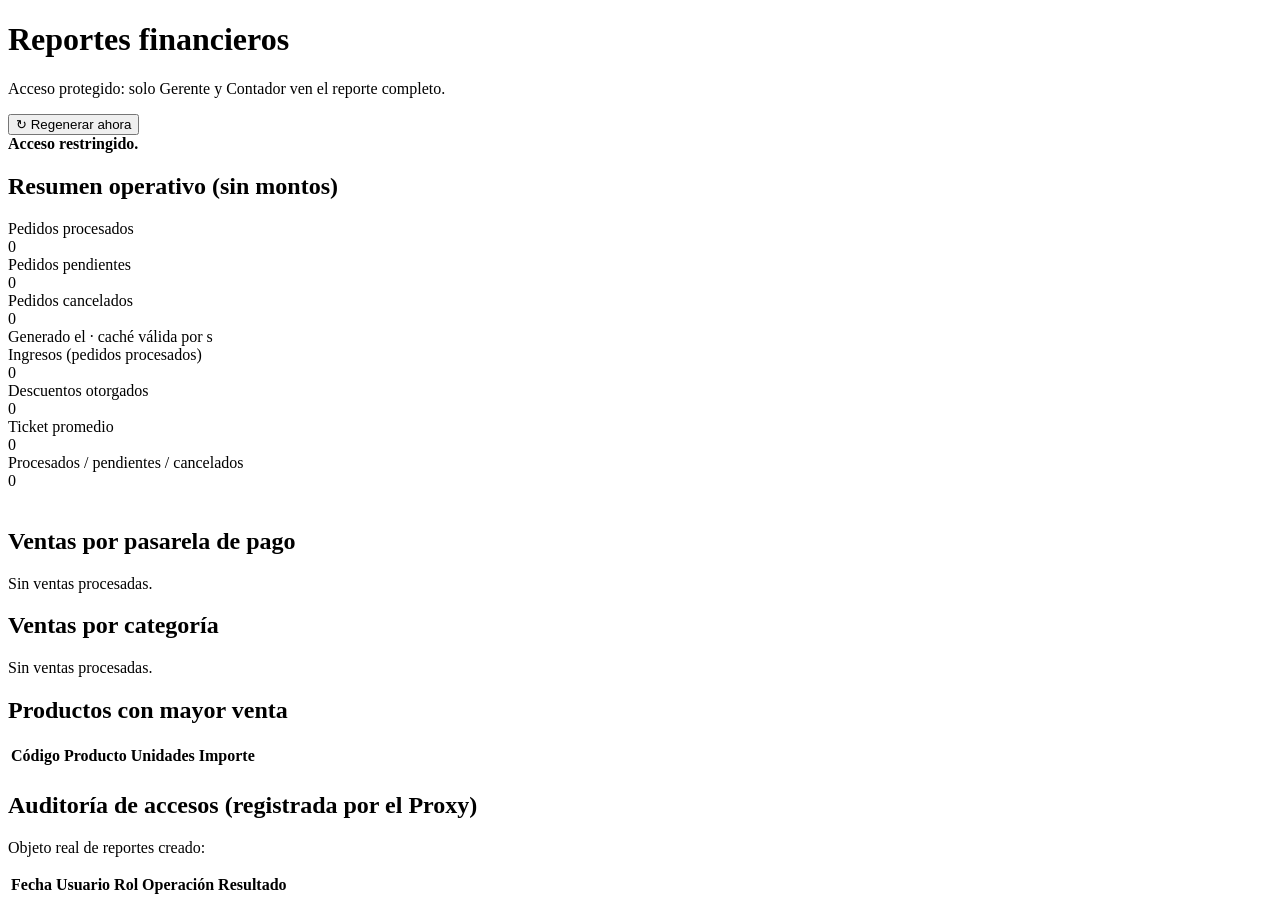
<file: src/main/resources/templates/reportes.html>
<!DOCTYPE html>
<html lang="es" xmlns:th="http://www.thymeleaf.org">
<head th:replace="~{fragments/layout :: head('Reportes financieros')}"></head>
<body>
<div class="app">
    <aside th:replace="~{fragments/layout :: sidebar('reportes')}"></aside>
    <main class="contenido">
        <header class="cabecera">
            <div>
                <h1>Reportes financieros</h1>
                <p>Acceso protegido: solo Gerente y Contador ven el reporte completo.</p>
            </div>
            <form th:if="${reporte != null}" method="post" th:action="@{/reportes/regenerar}">
                <button class="btn secundario" type="submit">↻ Regenerar ahora</button>
            </form>
        </header>
        <div th:replace="~{fragments/layout :: mensajes}"></div>

        <!-- Sin permiso: el Proxy negó el acceso y solo se muestra el resumen operativo -->
        <th:block th:if="${denegado != null}">
            <div class="alerta error"><strong>Acceso restringido.</strong> <span th:text="${denegado}"></span></div>
            <div class="tarjeta">
                <h2>Resumen operativo (sin montos)</h2>
                <div class="grilla g3">
                    <div class="kpi"><div class="etiqueta">Pedidos procesados</div><div class="valor" th:text="${resumen.pedidosProcesados()}">0</div></div>
                    <div class="kpi"><div class="etiqueta">Pedidos pendientes</div><div class="valor" th:text="${resumen.pedidosPendientes()}">0</div></div>
                    <div class="kpi"><div class="etiqueta">Pedidos cancelados</div><div class="valor" th:text="${resumen.pedidosCancelados()}">0</div></div>
                </div>
            </div>
        </th:block>

        <!-- Con permiso: reporte completo entregado por el Proxy -->
        <th:block th:if="${reporte != null}">
            <div class="alerta info">
                Generado el <strong th:text="${#temporals.format(reporte.fechaGeneracion(), 'dd/MM/yyyy HH:mm:ss')}"></strong>
                <span class="badge" th:classappend="${desdeCache} ? 'pendiente' : 'ok'" th:text="${desdeCache} ? 'Servido desde caché' : 'Recién calculado'"></span>
                · caché válida por <span th:text="${ttl}"></span> s
            </div>
            <div class="grilla g4">
                <div class="kpi"><div class="etiqueta">Ingresos (pedidos procesados)</div>
                    <div class="valor" th:text="'S/ ' + ${#numbers.formatDecimal(reporte.ingresosTotales(), 1, 'COMMA', 2, 'POINT')}">0</div></div>
                <div class="kpi"><div class="etiqueta">Descuentos otorgados</div>
                    <div class="valor" th:text="'S/ ' + ${#numbers.formatDecimal(reporte.descuentosOtorgados(), 1, 'COMMA', 2, 'POINT')}">0</div></div>
                <div class="kpi"><div class="etiqueta">Ticket promedio</div>
                    <div class="valor" th:text="'S/ ' + ${#numbers.formatDecimal(reporte.ticketPromedio(), 1, 'COMMA', 2, 'POINT')}">0</div></div>
                <div class="kpi"><div class="etiqueta">Procesados / pendientes / cancelados</div>
                    <div class="valor" th:text="${reporte.pedidosProcesados()} + ' / ' + ${reporte.pedidosPendientes()} + ' / ' + ${reporte.pedidosCancelados()}">0</div></div>
            </div>
            <br>
            <div class="grilla g2">
                <div class="tarjeta">
                    <h2>Ventas por pasarela de pago</h2>
                    <div class="barra" th:each="e : ${reporte.ventasPorPasarela()}">
                        <div class="fila"><span th:text="${e.key}"></span>
                            <strong th:text="'S/ ' + ${#numbers.formatDecimal(e.value, 1, 'COMMA', 2, 'POINT')}"></strong></div>
                        <div class="pista"><div class="relleno" th:style="'width:' + ${barrasPasarela[e.key]} + '%'"></div></div>
                    </div>
                    <p class="suave" th:if="${#maps.isEmpty(reporte.ventasPorPasarela())}">Sin ventas procesadas.</p>
                </div>
                <div class="tarjeta">
                    <h2>Ventas por categoría</h2>
                    <div class="barra" th:each="e : ${reporte.ventasPorCategoria()}">
                        <div class="fila"><span th:text="${e.key}"></span>
                            <strong th:text="'S/ ' + ${#numbers.formatDecimal(e.value, 1, 'COMMA', 2, 'POINT')}"></strong></div>
                        <div class="pista"><div class="relleno" th:style="'width:' + ${barrasCategoria[e.key]} + '%'"></div></div>
                    </div>
                    <p class="suave" th:if="${#maps.isEmpty(reporte.ventasPorCategoria())}">Sin ventas procesadas.</p>
                </div>
            </div>
            <div class="tarjeta">
                <h2>Productos con mayor venta</h2>
                <table>
                    <thead><tr><th>Código</th><th>Producto</th><th class="num">Unidades</th><th class="num">Importe</th></tr></thead>
                    <tbody>
                    <tr th:each="t : ${reporte.topProductos()}">
                        <td th:text="${t.codigo()}"></td>
                        <td th:text="${t.nombre()}"></td>
                        <td class="num" th:text="${t.unidades()}"></td>
                        <td class="num" th:text="'S/ ' + ${#numbers.formatDecimal(t.importe(), 1, 'COMMA', 2, 'POINT')}"></td>
                    </tr>
                    </tbody>
                </table>
            </div>
        </th:block>

        <div class="tarjeta" th:if="${verAuditoria}">
            <h2>Auditoría de accesos (registrada por el Proxy)</h2>
            <p class="suave">Objeto real de reportes creado:
                <span class="badge" th:classappend="${objetoRealCreado} ? 'ok' : 'pendiente'" th:text="${objetoRealCreado} ? 'Sí (carga perezosa)' : 'Aún no'"></span></p>
            <table>
                <thead><tr><th>Fecha</th><th>Usuario</th><th>Rol</th><th>Operación</th><th>Resultado</th></tr></thead>
                <tbody>
                <tr th:each="a : ${auditoria}">
                    <td th:text="${#temporals.format(a.fecha(), 'dd/MM HH:mm:ss')}"></td>
                    <td th:text="${a.usuario()}"></td>
                    <td th:text="${a.rol()}"></td>
                    <td th:text="${a.operacion()}"></td>
                    <td><span class="badge" th:classappend="${#strings.startsWith(a.resultado(), 'PERMITIDO')} ? 'ok' : 'mal'" th:text="${a.resultado()}"></span></td>
                </tr>
                </tbody>
            </table>
        </div>
    </main>
</div>
</body>
</html>
</file>
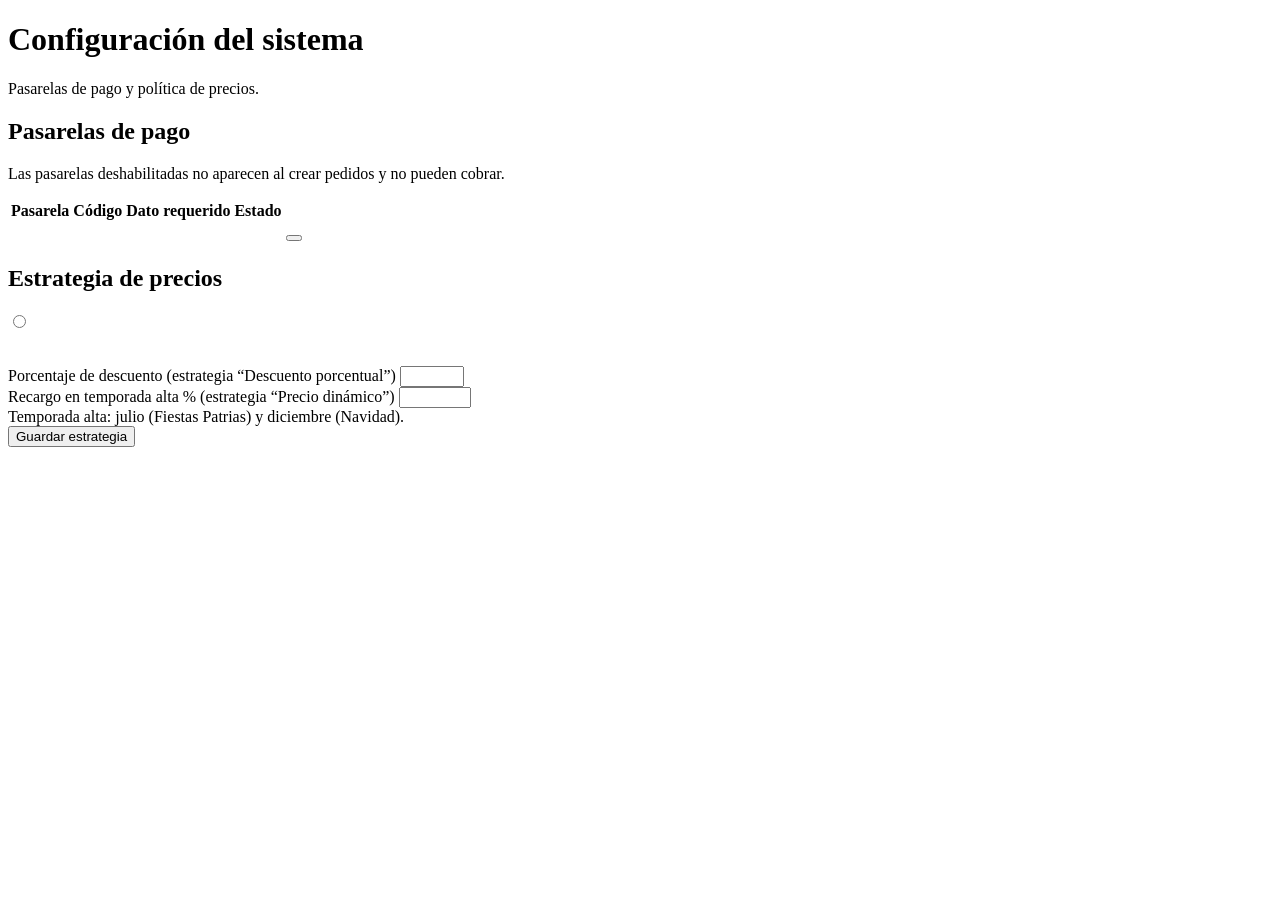
<file: src/main/resources/templates/admin/configuracion.html>
<!DOCTYPE html>
<html lang="es" xmlns:th="http://www.thymeleaf.org">
<head th:replace="~{fragments/layout :: head('Configuración')}"></head>
<body>
<div class="app">
    <aside th:replace="~{fragments/layout :: sidebar('admin')}"></aside>
    <main class="contenido">
        <header class="cabecera">
            <div>
                <h1>Configuración del sistema</h1>
                <p>Pasarelas de pago y política de precios.</p>
            </div>
        </header>
        <div th:replace="~{fragments/layout :: mensajes}"></div>

        <div class="tarjeta">
            <h2>Pasarelas de pago</h2>
            <p class="suave">Las pasarelas deshabilitadas no aparecen al crear pedidos y no pueden cobrar.</p>
            <table>
                <thead><tr><th>Pasarela</th><th>Código</th><th>Dato requerido</th><th>Estado</th><th></th></tr></thead>
                <tbody>
                <tr th:each="p : ${pasarelas}">
                    <td><strong th:text="${p.nombre}"></strong></td>
                    <td th:text="${p.codigo}"></td>
                    <td th:text="${p.tipoContacto}"></td>
                    <td><span class="badge" th:classappend="${p.habilitada} ? 'ok' : 'mal'" th:text="${p.habilitada} ? 'Habilitada' : 'Deshabilitada'"></span></td>
                    <td>
                        <form method="post" th:action="@{/admin/pasarelas/{c}(c=${p.codigo})}">
                            <input type="hidden" name="habilitada" th:value="${!p.habilitada}">
                            <button class="btn pequeno" th:classappend="${p.habilitada} ? 'secundario' : 'exito'" type="submit"
                                    th:text="${p.habilitada} ? 'Deshabilitar' : 'Habilitar'"></button>
                        </form>
                    </td>
                </tr>
                </tbody>
            </table>
        </div>

        <form class="tarjeta" method="post" th:action="@{/admin/precios}">
            <h2>Estrategia de precios</h2>
            <div class="grilla g3">
                <label class="estrategia" th:each="e : ${estrategias}" th:classappend="${e.codigo() == estrategiaActiva.codigo()} ? 'activa'">
                    <input type="radio" name="estrategia" th:value="${e.codigo()}" th:checked="${e.codigo() == estrategiaActiva.codigo()}">
                    <strong th:text="${e.nombre()}"></strong>
                    <p class="suave" th:text="${e.descripcion()}"></p>
                </label>
            </div>
            <br>
            <div class="grilla g2">
                <div class="campo">
                    <label for="descuento">Porcentaje de descuento (estrategia “Descuento porcentual”)</label>
                    <input type="number" id="descuento" name="descuento" min="0" max="50" step="0.5" th:value="${parametros.porcentajeDescuento()}" required>
                </div>
                <div class="campo">
                    <label for="recargo">Recargo en temporada alta % (estrategia “Precio dinámico”)</label>
                    <input type="number" id="recargo" name="recargo" min="0" max="100" step="0.5" th:value="${parametros.recargoTemporadaAlta()}" required>
                    <div class="ayuda">Temporada alta: julio (Fiestas Patrias) y diciembre (Navidad).</div>
                </div>
            </div>
            <button class="btn" type="submit">Guardar estrategia</button>
        </form>
    </main>
</div>
</body>
</html>
</file>
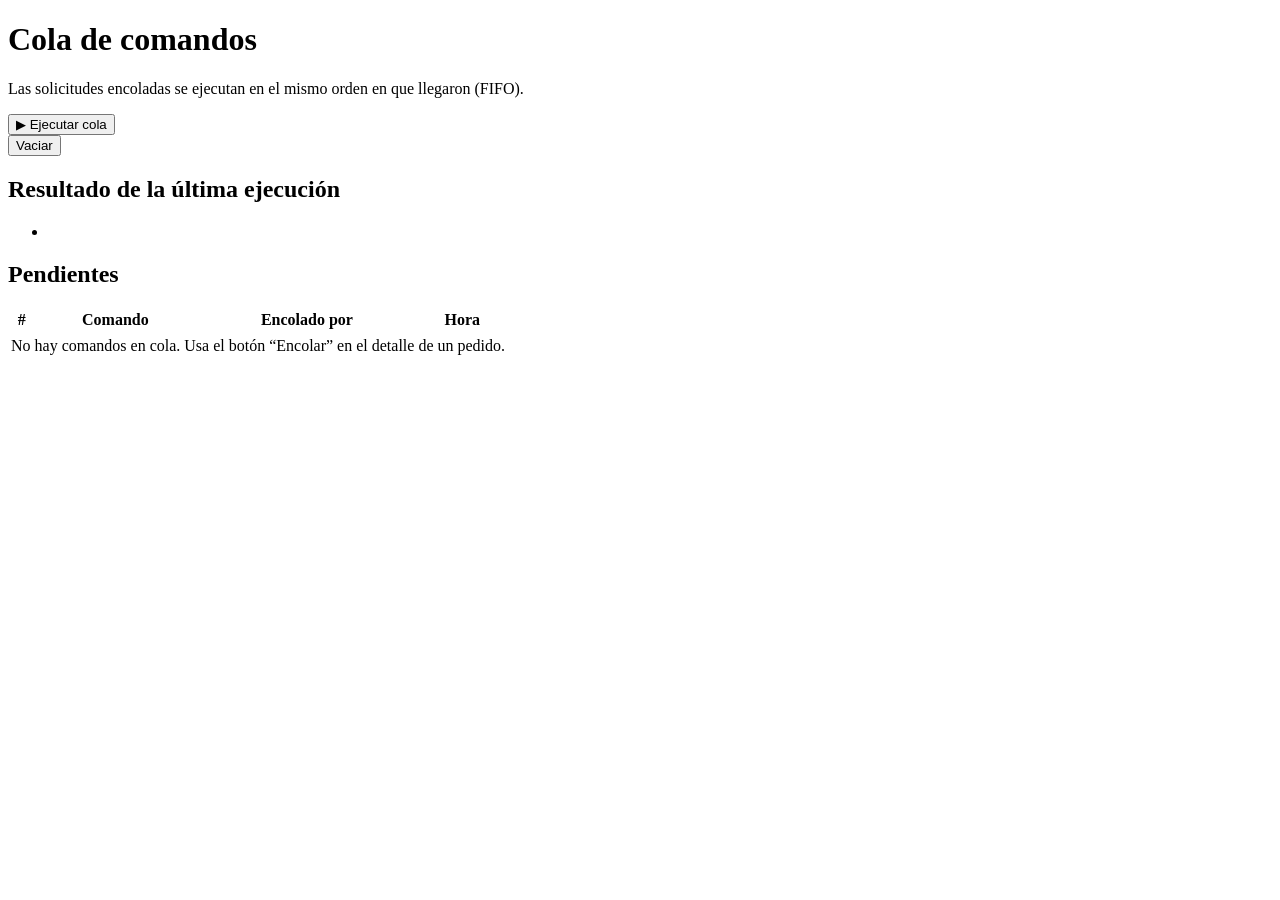
<file: src/main/resources/templates/pedidos/cola.html>
<!DOCTYPE html>
<html lang="es" xmlns:th="http://www.thymeleaf.org">
<head th:replace="~{fragments/layout :: head('Cola de comandos')}"></head>
<body>
<div class="app">
    <aside th:replace="~{fragments/layout :: sidebar('cola')}"></aside>
    <main class="contenido">
        <header class="cabecera">
            <div>
                <h1>Cola de comandos</h1>
                <p>Las solicitudes encoladas se ejecutan en el mismo orden en que llegaron (FIFO).</p>
            </div>
            <div class="acciones-linea" th:if="${puedeGestionar}">
                <form method="post" th:action="@{/pedidos/cola/procesar}">
                    <button class="btn exito" type="submit" th:disabled="${#lists.isEmpty(pendientes)}">▶ Ejecutar cola</button>
                </form>
                <form method="post" th:action="@{/pedidos/cola/vaciar}">
                    <button class="btn secundario" type="submit" th:disabled="${#lists.isEmpty(pendientes)}">Vaciar</button>
                </form>
            </div>
        </header>
        <div th:replace="~{fragments/layout :: mensajes}"></div>

        <div class="tarjeta" th:if="${resultadosCola != null}">
            <h2>Resultado de la última ejecución</h2>
            <ul class="lista-limpia">
                <li th:each="r : ${resultadosCola}">
                    <span class="badge" th:classappend="${r.exitoso()} ? 'ok' : 'mal'" th:text="${r.exitoso()} ? 'OK' : 'Falló'"></span>
                    <span th:text="${r.mensaje()}"></span>
                </li>
            </ul>
        </div>

        <div class="tarjeta">
            <h2 th:text="'Pendientes (' + ${#lists.size(pendientes)} + ')'">Pendientes</h2>
            <table>
                <thead><tr><th>#</th><th>Comando</th><th>Encolado por</th><th>Hora</th></tr></thead>
                <tbody>
                <tr th:each="c, st : ${pendientes}">
                    <td th:text="${st.count}"></td>
                    <td th:text="${c.descripcion}"></td>
                    <td th:text="${c.usuario}"></td>
                    <td th:text="${#temporals.format(c.fechaEncolado, 'HH:mm:ss')}"></td>
                </tr>
                <tr th:if="${#lists.isEmpty(pendientes)}">
                    <td colspan="4" class="suave">No hay comandos en cola. Usa el botón “Encolar” en el detalle de un pedido.</td>
                </tr>
                </tbody>
            </table>
        </div>
    </main>
</div>
</body>
</html>
</file>
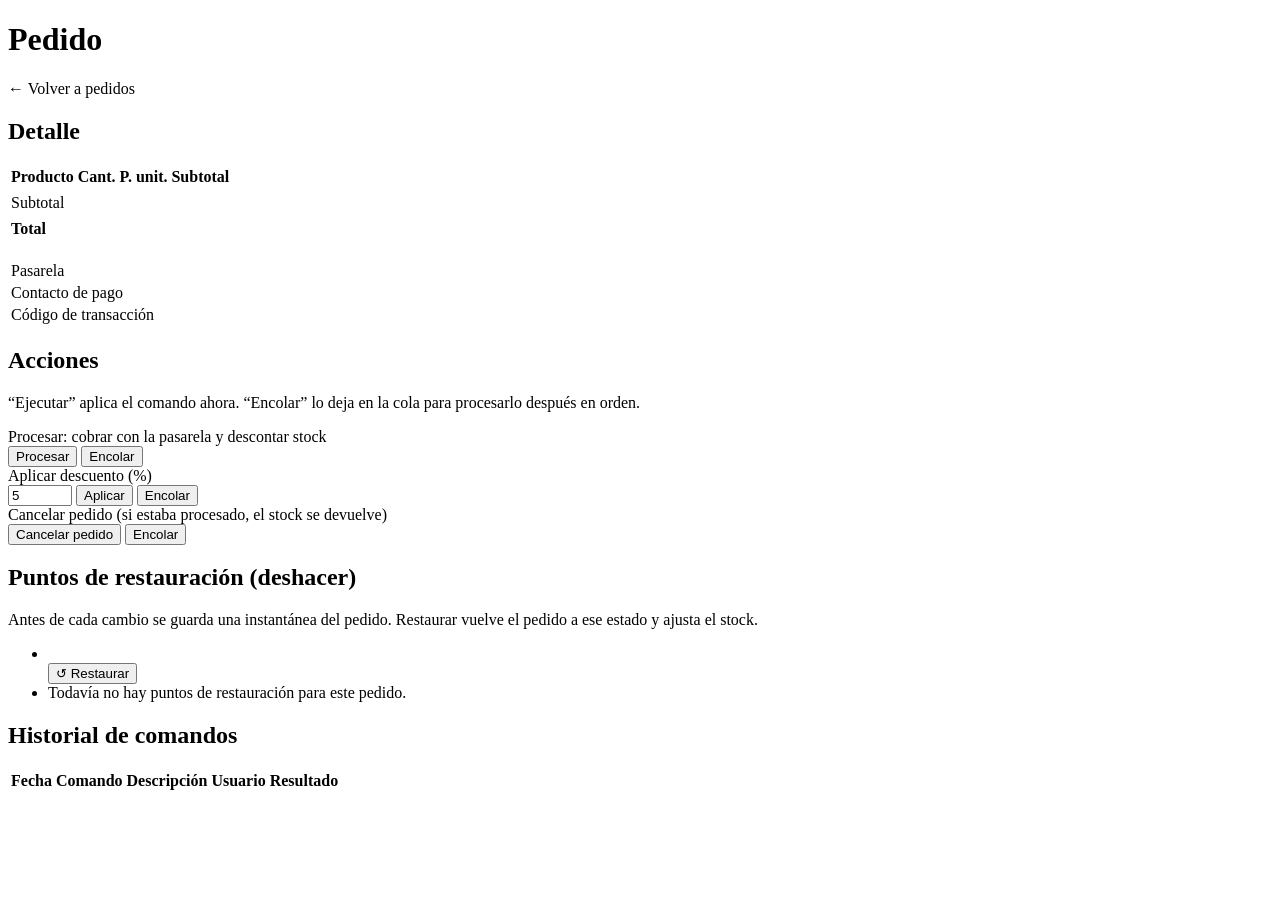
<file: src/main/resources/templates/pedidos/detalle.html>
<!DOCTYPE html>
<html lang="es" xmlns:th="http://www.thymeleaf.org">
<head th:replace="~{fragments/layout :: head('Pedido')}"></head>
<body>
<div class="app">
    <aside th:replace="~{fragments/layout :: sidebar('pedidos')}"></aside>
    <main class="contenido">
        <header class="cabecera">
            <div>
                <h1>
                    <span th:text="'Pedido #' + ${pedido.id}">Pedido</span>
                    <span class="badge" th:classappend="${pedido.estado.claseCss}" th:text="${pedido.estado.etiqueta}"></span>
                </h1>
                <p th:text="${pedido.cliente} + ' · creado el ' + ${#temporals.format(pedido.fechaCreacion, 'dd/MM/yyyy HH:mm')}"></p>
            </div>
            <a class="btn secundario" th:href="@{/pedidos}">← Volver a pedidos</a>
        </header>
        <div th:replace="~{fragments/layout :: mensajes}"></div>

        <div class="grilla g2">
            <div class="tarjeta">
                <h2>Detalle</h2>
                <table>
                    <thead><tr><th>Producto</th><th class="num">Cant.</th><th class="num">P. unit.</th><th class="num">Subtotal</th></tr></thead>
                    <tbody>
                    <tr th:each="i : ${pedido.items}">
                        <td th:text="${i.producto.nombre}"></td>
                        <td class="num" th:text="${i.cantidad}"></td>
                        <td class="num" th:text="${#numbers.formatDecimal(i.precioUnitario, 1, 'COMMA', 2, 'POINT')}"></td>
                        <td class="num" th:text="${#numbers.formatDecimal(i.subtotal, 1, 'COMMA', 2, 'POINT')}"></td>
                    </tr>
                    <tr><td colspan="3" class="num">Subtotal</td><td class="num" th:text="${#numbers.formatDecimal(pedido.subtotal, 1, 'COMMA', 2, 'POINT')}"></td></tr>
                    <tr><td colspan="3" class="num" th:text="'Descuento (' + ${pedido.porcentajeDescuento.stripTrailingZeros().toPlainString()} + '%)'"></td>
                        <td class="num" th:text="'− ' + ${#numbers.formatDecimal(pedido.montoDescuento, 1, 'COMMA', 2, 'POINT')}"></td></tr>
                    <tr><td colspan="3" class="num"><strong>Total</strong></td>
                        <td class="num"><strong th:text="'S/ ' + ${#numbers.formatDecimal(pedido.total, 1, 'COMMA', 2, 'POINT')}"></strong></td></tr>
                    </tbody>
                </table>
                <br>
                <table>
                    <tr><td class="suave">Pasarela</td><td th:text="${nombrePasarela}"></td></tr>
                    <tr><td class="suave">Contacto de pago</td><td th:text="${pedido.contactoPago}"></td></tr>
                    <tr><td class="suave">Código de transacción</td><td th:text="${pedido.codigoTransaccion != null} ? ${pedido.codigoTransaccion} : '—'"></td></tr>
                </table>
            </div>

            <div>
                <div class="tarjeta" th:if="${puedeGestionar}">
                    <h2>Acciones</h2>
                    <p class="suave">“Ejecutar” aplica el comando ahora. “Encolar” lo deja en la cola para procesarlo después en orden.</p>
                    <div class="campo">
                        <label>Procesar: cobrar con la pasarela y descontar stock</label>
                        <form class="acciones-linea" method="post" th:action="@{/pedidos/{id}/procesar(id=${pedido.id})}">
                            <button class="btn exito" name="modo" value="ejecutar" th:disabled="${!pedido.comportamiento().puedeProcesar()}">Procesar</button>
                            <button class="btn secundario" name="modo" value="encolar" th:disabled="${!pedido.comportamiento().puedeProcesar()}">Encolar</button>
                        </form>
                    </div>
                    <div class="campo">
                        <label for="porcentaje">Aplicar descuento (%)</label>
                        <form class="acciones-linea" method="post" th:action="@{/pedidos/{id}/descuento(id=${pedido.id})}">
                            <input type="number" id="porcentaje" name="porcentaje" min="0.5" max="50" step="0.5" value="5" class="mini" required
                                   th:disabled="${!pedido.comportamiento().puedeAplicarDescuento()}">
                            <button class="btn" name="modo" value="ejecutar" th:disabled="${!pedido.comportamiento().puedeAplicarDescuento()}">Aplicar</button>
                            <button class="btn secundario" name="modo" value="encolar" th:disabled="${!pedido.comportamiento().puedeAplicarDescuento()}">Encolar</button>
                        </form>
                    </div>
                    <div class="campo">
                        <label>Cancelar pedido (si estaba procesado, el stock se devuelve)</label>
                        <form class="acciones-linea" method="post" th:action="@{/pedidos/{id}/cancelar(id=${pedido.id})}"
                              onsubmit="return confirm('¿Cancelar este pedido? Podrás revertirlo desde los puntos de restauración.');">
                            <button class="btn peligro" name="modo" value="ejecutar" th:disabled="${!pedido.comportamiento().puedeCancelar()}">Cancelar pedido</button>
                            <button class="btn secundario" name="modo" value="encolar" th:disabled="${!pedido.comportamiento().puedeCancelar()}">Encolar</button>
                        </form>
                    </div>
                </div>

                <div class="tarjeta">
                    <h2>Puntos de restauración (deshacer)</h2>
                    <p class="suave">Antes de cada cambio se guarda una instantánea del pedido. Restaurar vuelve el pedido a ese estado y ajusta el stock.</p>
                    <ul class="lista-limpia">
                        <li th:each="m, st : ${mementos}" class="notificacion">
                            <div>
                                <strong th:text="${st.count} + '. ' + ${m.etiqueta}"></strong><br>
                                <small th:text="${m.resumen} + ' · ' + ${#temporals.format(m.fechaCaptura, 'dd/MM HH:mm:ss')}"></small>
                            </div>
                            <form th:if="${puedeGestionar}" method="post" th:action="@{/pedidos/{id}/restaurar(id=${pedido.id})}"
                                  onsubmit="return confirm('¿Revertir el pedido a este punto?');">
                                <input type="hidden" name="indice" th:value="${st.index}">
                                <button class="btn secundario pequeno" type="submit">↺ Restaurar</button>
                            </form>
                        </li>
                        <li th:if="${#lists.isEmpty(mementos)}" class="suave">Todavía no hay puntos de restauración para este pedido.</li>
                    </ul>
                </div>
            </div>
        </div>

        <div class="tarjeta">
            <h2>Historial de comandos</h2>
            <table>
                <thead><tr><th>Fecha</th><th>Comando</th><th>Descripción</th><th>Usuario</th><th>Resultado</th></tr></thead>
                <tbody>
                <tr th:each="h : ${historial}">
                    <td th:text="${#temporals.format(h.fecha, 'dd/MM HH:mm:ss')}"></td>
                    <td><span class="badge" th:text="${h.comando}"></span></td>
                    <td th:text="${h.descripcion}"></td>
                    <td th:text="${h.usuario}"></td>
                    <td><span class="badge" th:classappend="${h.exitoso} ? 'ok' : 'mal'" th:text="${h.mensaje}"></span></td>
                </tr>
                </tbody>
            </table>
        </div>
    </main>
</div>
</body>
</html>
</file>
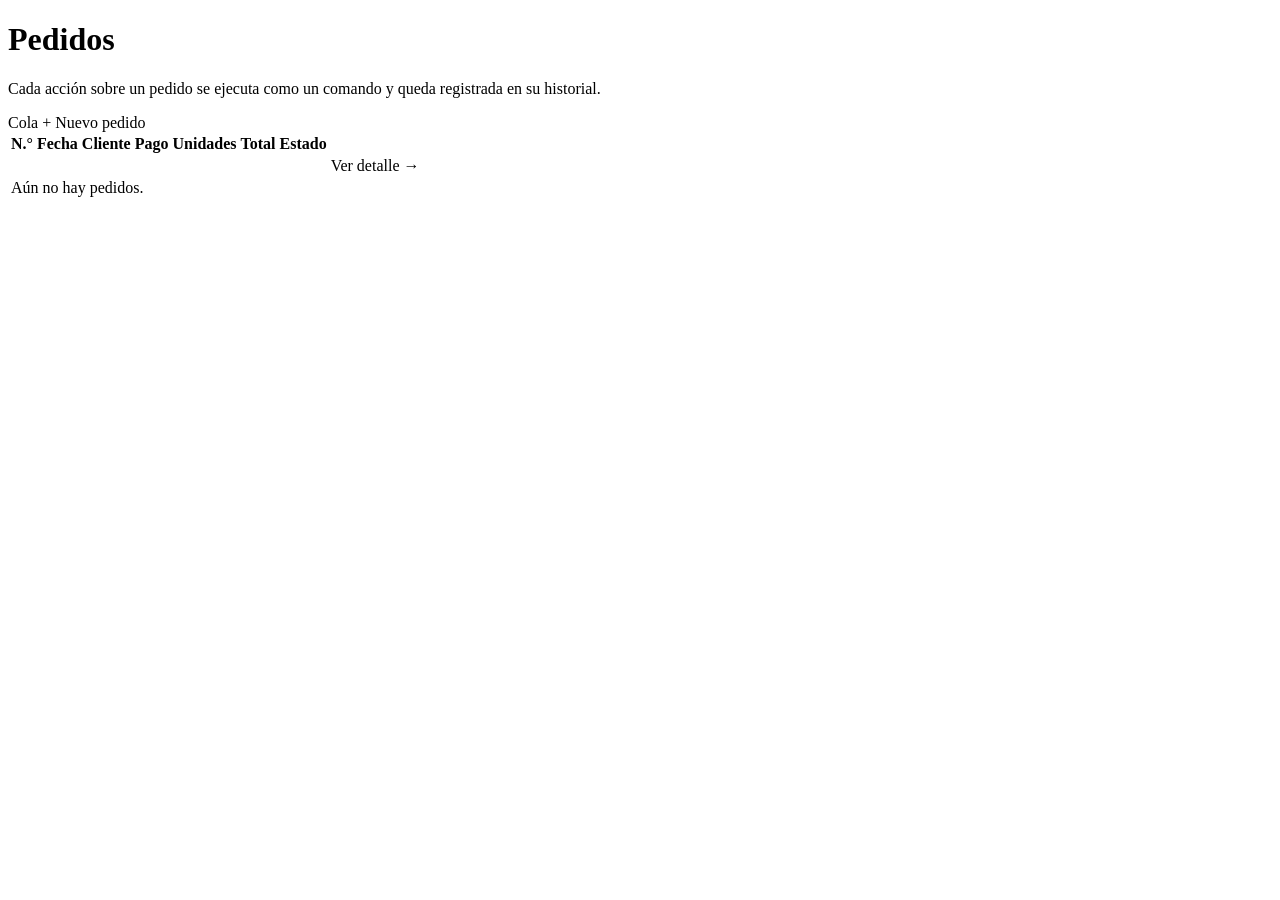
<file: src/main/resources/templates/pedidos/lista.html>
<!DOCTYPE html>
<html lang="es" xmlns:th="http://www.thymeleaf.org">
<head th:replace="~{fragments/layout :: head('Pedidos')}"></head>
<body>
<div class="app">
    <aside th:replace="~{fragments/layout :: sidebar('pedidos')}"></aside>
    <main class="contenido">
        <header class="cabecera">
            <div>
                <h1>Pedidos</h1>
                <p>Cada acción sobre un pedido se ejecuta como un comando y queda registrada en su historial.</p>
            </div>
            <div class="acciones-linea">
                <a class="btn secundario" th:href="@{/pedidos/cola}" th:text="'Cola de comandos (' + ${comandosEnCola} + ')'">Cola</a>
                <a class="btn" th:if="${puedeGestionar}" th:href="@{/pedidos/nuevo}">+ Nuevo pedido</a>
            </div>
        </header>
        <div th:replace="~{fragments/layout :: mensajes}"></div>

        <div class="tarjeta">
            <table>
                <thead>
                <tr><th>N.°</th><th>Fecha</th><th>Cliente</th><th>Pago</th><th class="num">Unidades</th><th class="num">Total</th><th>Estado</th><th></th></tr>
                </thead>
                <tbody>
                <tr th:each="p : ${pedidos}">
                    <td th:text="'#' + ${p.id}"></td>
                    <td th:text="${#temporals.format(p.fechaCreacion, 'dd/MM/yyyy HH:mm')}"></td>
                    <td th:text="${p.cliente}"></td>
                    <td th:text="${p.metodoPago}"></td>
                    <td class="num" th:text="${p.totalUnidades}"></td>
                    <td class="num" th:text="'S/ ' + ${#numbers.formatDecimal(p.total, 1, 'COMMA', 2, 'POINT')}"></td>
                    <td><span class="badge" th:classappend="${p.estado.claseCss}" th:text="${p.estado.etiqueta}"></span></td>
                    <td><a th:href="@{/pedidos/{id}(id=${p.id})}">Ver detalle →</a></td>
                </tr>
                <tr th:if="${#lists.isEmpty(pedidos)}"><td colspan="8" class="suave">Aún no hay pedidos.</td></tr>
                </tbody>
            </table>
        </div>
    </main>
</div>
</body>
</html>
</file>
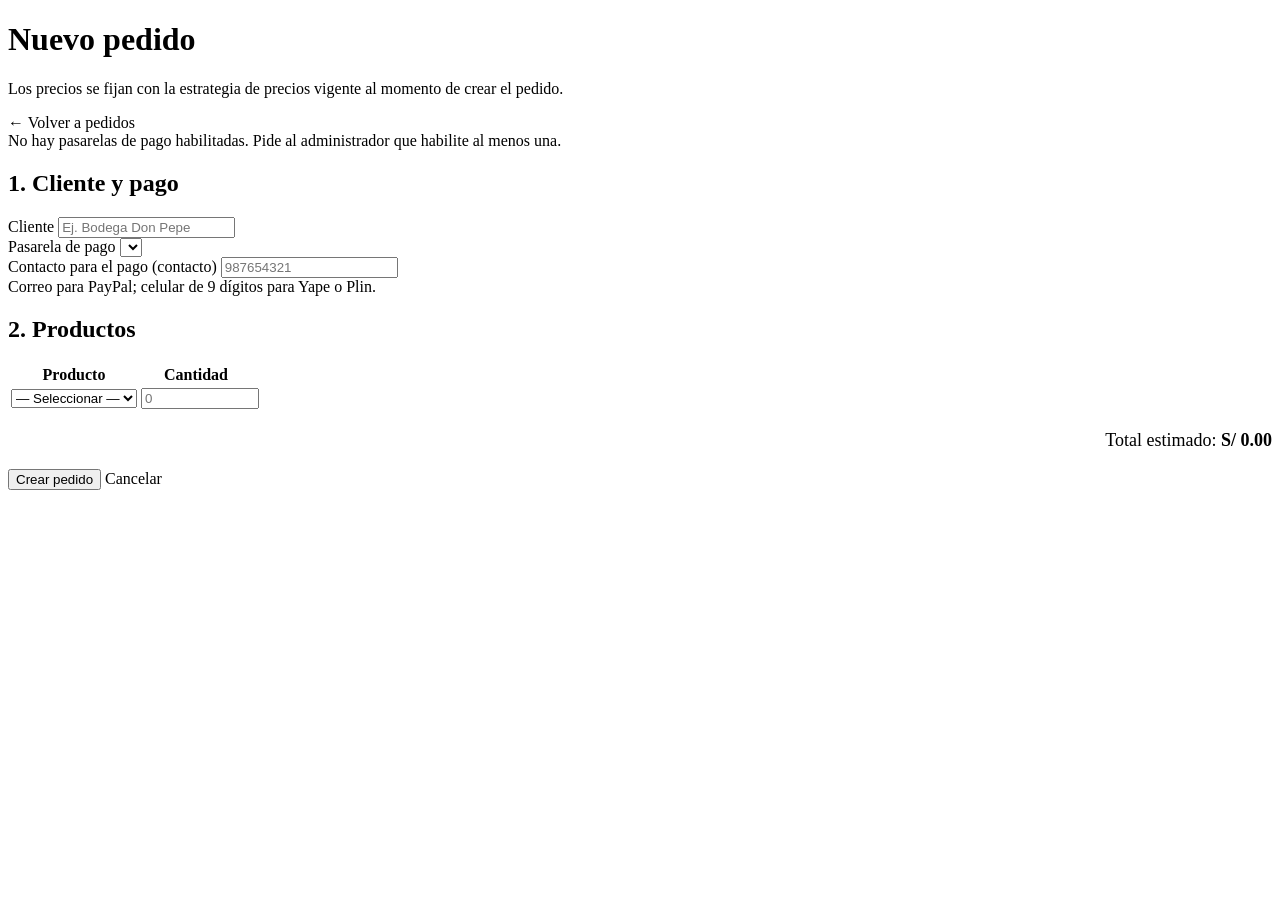
<file: src/main/resources/templates/pedidos/nuevo.html>
<!DOCTYPE html>
<html lang="es" xmlns:th="http://www.thymeleaf.org">
<head th:replace="~{fragments/layout :: head('Nuevo pedido')}"></head>
<body>
<div class="app">
    <aside th:replace="~{fragments/layout :: sidebar('pedidos')}"></aside>
    <main class="contenido">
        <header class="cabecera">
            <div>
                <h1>Nuevo pedido</h1>
                <p>Los precios se fijan con la estrategia de precios vigente al momento de crear el pedido.</p>
            </div>
            <a class="btn secundario" th:href="@{/pedidos}">← Volver a pedidos</a>
        </header>
        <div th:replace="~{fragments/layout :: mensajes}"></div>
        <div class="alerta aviso" th:if="${#lists.isEmpty(pasarelas)}">
            No hay pasarelas de pago habilitadas. Pide al administrador que habilite al menos una.
        </div>

        <form th:action="@{/pedidos}" method="post">
            <div class="grilla g2">
                <div class="tarjeta">
                    <h2>1. Cliente y pago</h2>
                    <div class="campo">
                        <label for="cliente">Cliente</label>
                        <input type="text" id="cliente" name="cliente" required maxlength="120" placeholder="Ej. Bodega Don Pepe">
                    </div>
                    <div class="campo">
                        <label for="metodoPago">Pasarela de pago</label>
                        <select id="metodoPago" name="metodoPago" required>
                            <option th:each="p : ${pasarelas}" th:value="${p.codigo()}" th:text="${p.nombre()}"
                                    th:attr="data-contacto=${p.tipoContacto()}"></option>
                        </select>
                    </div>
                    <div class="campo">
                        <label for="contactoPago" id="etiquetaContacto">Contacto para el pago</label>
                        <input type="text" id="contactoPago" name="contactoPago" required maxlength="120">
                        <div class="ayuda" id="ayudaContacto">Correo para PayPal; celular de 9 dígitos para Yape o Plin.</div>
                    </div>
                </div>
                <div class="tarjeta">
                    <h2>2. Productos</h2>
                    <table>
                        <thead><tr><th>Producto</th><th style="width:110px">Cantidad</th></tr></thead>
                        <tbody>
                        <tr th:each="i : ${#numbers.sequence(1, filas)}">
                            <td>
                                <select name="productoId" class="sel-producto" style="width:100%" th:attr="aria-label='Producto fila ' + ${i}">
                                    <option value="">— Seleccionar —</option>
                                    <option th:each="pr : ${productos}" th:value="${pr.id}"
                                            th:attr="data-precio=${pr.precioFinal}"
                                            th:text="${pr.nombre} + ' — S/ ' + ${#numbers.formatDecimal(pr.precioFinal, 1, 'COMMA', 2, 'POINT')} + ' (stock ' + ${pr.stock} + ')'"></option>
                                </select>
                            </td>
                            <td><input type="number" name="cantidad" class="cant" min="1" placeholder="0" style="width:100%" th:attr="aria-label='Cantidad fila ' + ${i}"></td>
                        </tr>
                        </tbody>
                    </table>
                    <p style="text-align:right; font-size:18px">Total estimado: <strong>S/ <span id="total">0.00</span></strong></p>
                </div>
            </div>
            <div class="acciones-linea">
                <button class="btn" type="submit" th:disabled="${#lists.isEmpty(pasarelas)}">Crear pedido</button>
                <a class="btn secundario" th:href="@{/pedidos}">Cancelar</a>
            </div>
        </form>
    </main>
</div>
<script>
    (function () {
        const metodo = document.getElementById('metodoPago');
        const etiqueta = document.getElementById('etiquetaContacto');
        const contacto = document.getElementById('contactoPago');
        function actualizarContacto() {
            const opcion = metodo.options[metodo.selectedIndex];
            if (!opcion) return;
            const tipo = opcion.getAttribute('data-contacto') || 'contacto';
            etiqueta.textContent = 'Contacto para el pago (' + tipo + ')';
            contacto.placeholder = tipo.indexOf('correo') >= 0 ? 'cliente@empresa.pe' : '987654321';
        }
        function recalcular() {
            let total = 0;
            document.querySelectorAll('tbody tr').forEach(function (fila) {
                const sel = fila.querySelector('.sel-producto');
                const cant = fila.querySelector('.cant');
                if (!sel || !cant || !sel.value) return;
                const precio = parseFloat(sel.options[sel.selectedIndex].getAttribute('data-precio')) || 0;
                total += precio * (parseInt(cant.value, 10) || 0);
            });
            document.getElementById('total').textContent = total.toFixed(2);
        }
        if (metodo) { metodo.addEventListener('change', actualizarContacto); actualizarContacto(); }
        document.querySelectorAll('.sel-producto, .cant').forEach(function (el) {
            el.addEventListener('change', recalcular);
            el.addEventListener('input', recalcular);
        });
    })();
</script>
</body>
</html>
</file>
